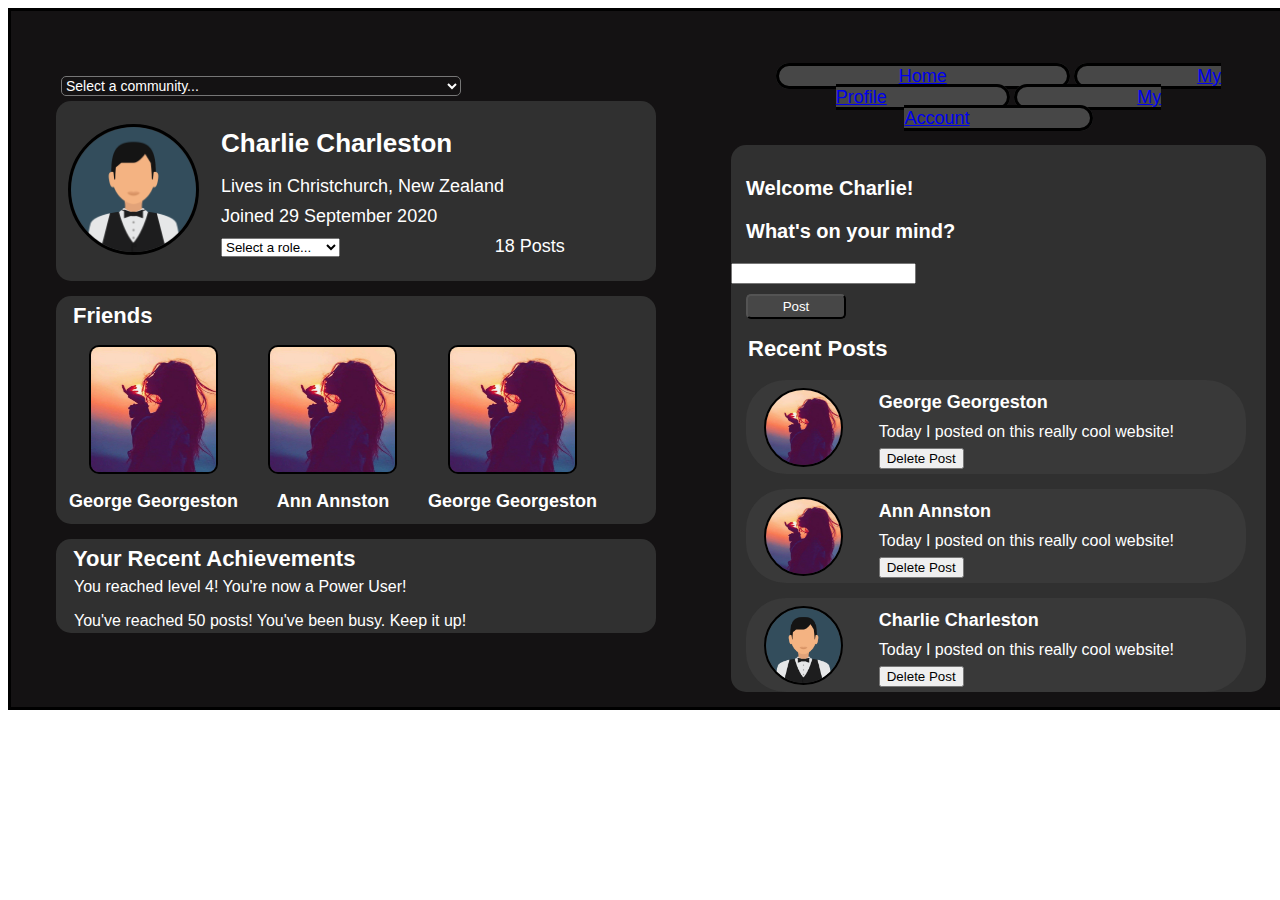
<file: gamingCommunity/index.html>
<!DOCTYPE html>
<html>
        <head>
            <link rel = "stylesheet" type = "text/css" href = "gamingCommunity.css">
            <title>Gaming Community</title>
        </head>

        <body>
            <div class = "main">
                <div class = "leftSectionDiv">
                        <select onchange = "location = this.options[this.selectedIndex].value;" id = "communitySelector" name = "communitySelector">
                            <option value = "">Select a community...</option>
                            <option value = "../gamingCommunity/index.html">All Things Gaming</option>
                            <option value = "../hindiCommunity/index.html">All Things Hindi</option>
                        </select>

                    <div class = "yourProfileDiv">
                        <table class = "yourProfile">
                            <tr>
                                <td class = "imgCell" rowspan = "4">
                                    <img src = "../database/profileDisplayImg/2.png" alt = "Profile Picture" class = "myProfileImg">
                                </td>
                                <td id = "myProfileName" colspan = "2">Charlie Charleston</td>
                            </tr>
                            <tr>
                                <td colspan = "2">Lives in Christchurch, New Zealand</td>
                            </tr>
                            <tr>
                            <td id = "dateJoined" colspan = "2">Joined 29 September 2020</td>  
                            </tr>
                            <tr class = "profileInfoRow">
                                <td>
                                    <select onchange = "location = this.options[this.selectedIndex].value;" id = "roleSelector" name = "roleSelector">
                                        <option value = "">Select a role...</option>
                                        <option value = "index.html">Administrator</option>
                                        <option value = "index_user.html">Registered User</option>
                                        <option value = "index_guest.html">Guest</option>
                                    </select>
                                </td>  
                                <td>18 Posts</td>
                            </tr>
                        </table>
                    </div>
                    
                    <div class = "yourFriendsDiv">
                        <table class = "yourFriends">
                            <th>Friends</th>
                            <table class = "yourIndividualFriend">
                                <tr>
                                    <td>
                                        <img src = "../database/profileDisplayImg/3.png" alt = "Profile Picture" class = "friendsProfileImg">
                                    </td>
                                </tr>
                                <tr>
                                    <td id = "friendsName">George Georgeston</td>
                                </tr>
                            </table>
                            <table class = "yourIndividualFriend">
                                <tr>
                                    <td>
                                        <img src = "../database/profileDisplayImg/3.png" alt = "Profile Picture" class = "friendsProfileImg">
                                    </td>
                                </tr>
                                <tr>
                                    <td id = "friendsName">Ann Annston</td>
                                </tr>
                            </table>
                            <table class = "yourIndividualFriend">
                                <tr>
                                    <td>
                                        <img src = "../database/profileDisplayImg/3.png" alt = "Profile Picture" class = "friendsProfileImg">
                                    </td>
                                </tr>
                                <tr>
                                    <td id = "friendsName">George Georgeston</td>
                                </tr>
                            </table>
                        </table>
                    </div>

                    <div class = "yourAchievementsDiv">
                        <table class = "yourAchievements">
                            <th>Your Recent Achievements</th>
                                <table class = "yourIndividualAchievement">
                                    <tr>
                                        <td>You reached level 4! You're now a Power User!</td>
                                    </tr>
                                </table>
                                <table class = "yourIndividualAchievement">
                                    <tr>
                                        <td>You've reached 50 posts! You've been busy. Keep it up!</td>
                                    </tr>
                                </table>
                        </table>
                    </div>
                </div>
            

                <div class = "rightSectionDiv">
                    <div class = "navigation">
                        <ul>
                            <li><a href = "index.html">Home</a></li>
                            <li><a href = "myprofile.html">My Profile</a></li>
                            <li><a href = "myaccount.html">My Account</a></li>
                        </ul>
                    </div>
                        <div class = "rightContainer">
                            <div class = "statusPostDiv">
                                <h2>Welcome Charlie!</h2>
                                <h3>What's on your mind?</h3>
                                <form action = "" method = "POST">
                                    <input type = "text" name = "statusBox" id = "statusBox">
                                    <br>
                                    <input id = "postButton" type = "submit" value = "Post">
                                </form> 
                            </div>
                            <div class = "recentPostsDiv">
                                <table class ="recentPosts">
                                    <th>Recent Posts</th>
                                    <form action = "" method = "POST">
                                        <table class = "individualPosts">
                                            <tr>
                                                <td rowspan = "3">
                                                    <img src = "../database/profileDisplayImg/3.png" alt = "Profile Picture" class = "postProfileImg">
                                                </td>
                                                <td id = "friendsName">George Georgeston</td>
                                            </tr>
                                            <tr>
                                                <td>Today I posted on this really cool website!</td>
                                            </tr>
                                            <tr>
                                                <td><input id = "deleteBtn" type = "button" value = "Delete Post"></td>
                                            </tr>
                                        </table>
                                    </form>

                                    <form action = "" method = "POST">
                                        <table class = "individualPosts">
                                            <tr>
                                                <td rowspan = "3">
                                                    <img src = "../database/profileDisplayImg/3.png" alt = "Profile Picture" class = "postProfileImg">
                                                </td>
                                                <td id = "friendsName">Ann Annston</td>
                                            </tr>
                                            <tr>
                                                <td>Today I posted on this really cool website!</td>
                                            </tr>
                                            <tr>
                                                <td><input id = "deleteBtn" type = "button" value = "Delete Post"></td>
                                            </tr>
                                        </table>
                                    </form>

                                    <form action = "" method = "POST">
                                        <table class = "individualPosts">
                                            <tr>
                                                <td rowspan = "3">
                                                    <img src = "../database/profileDisplayImg/2.png" alt = "Profile Picture" class = "postProfileImg">
                                                </td>
                                                <td id = "friendsName">Charlie Charleston</td>
                                            </tr>
                                            <tr>
                                                <td>Today I posted on this really cool website!</td>
                                            </tr>
                                            <tr>
                                                <td><input id = "deleteBtn" type = "button" value = "Delete Post"></td>
                                            </tr>
                                        </table>
                                    </form>
                                </table>

                            </div>
                        </div>
                </div>
            </div>
        </div>
    </body>
</html>
</file>
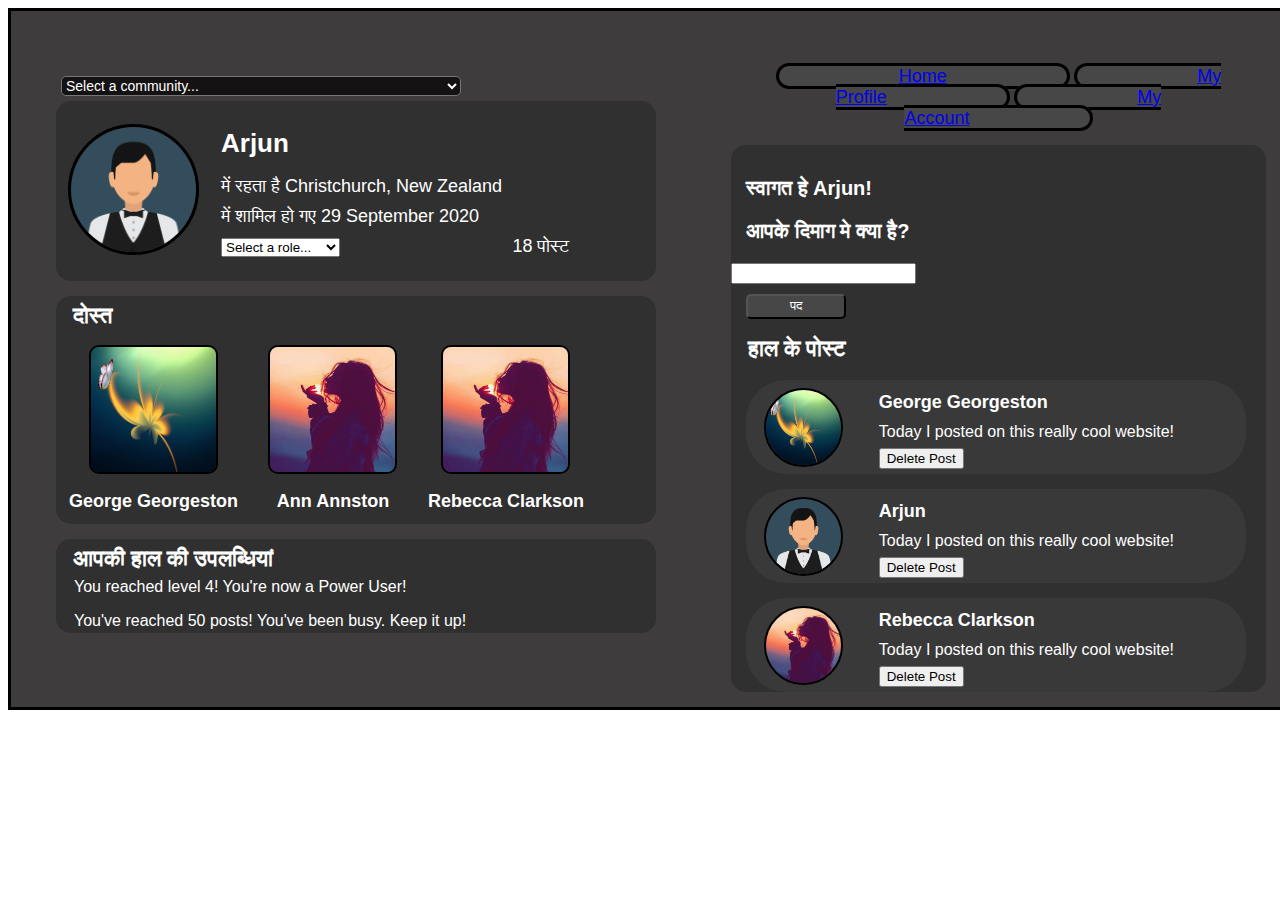
<file: hindiCommunity/index.html>
<!DOCTYPE html>
<html>
        <head>
            <link rel = "stylesheet" type = "text/css" href = "hindiCommunity.css">
            <title>Hindi Community</title>
        </head>

        <body>
            <div class = "main">
                <div class = "leftSectionDiv">
                        <select onchange = "location = this.options[this.selectedIndex].value;" id = "communitySelector" name = "communitySelector">
                            <option value = "">Select a community...</option>
                            <option value = "../gamingCommunity/index.html">All Things Gaming</option>
                            <option value = "../hindiCommunity/index.html">All Things Hindi</option>                        
                        </select>

                    <div class = "yourProfileDiv">
                        <table class = "yourProfile">
                            <tr>
                                <td class = "imgCell" rowspan = "4">
                                    <img src = "../database/profileDisplayImg/2.png" alt = "Profile Picture" class = "myProfileImg">
                                </td>
                                <td id = "myProfileName" colspan = "2">Arjun</td>
                            </tr>
                            <tr>
                                <td colspan = "2">में रहता है Christchurch, New Zealand</td>
                            </tr>
                            <tr>
                            <td id = "dateJoined" colspan = "2">में शामिल हो गए 29 September 2020</td>  
                            </tr>
                            <tr class = "profileInfoRow">
                                <td>
                                    <select onchange = "location = this.options[this.selectedIndex].value;" id = "roleSelector" name = "roleSelector">
                                        <option value = "">Select a role...</option>
                                        <option value = "index.html">Administrator</option>
                                        <option value = "index_user.html">Registered User</option>
                                        <option value = "index_guest.html">Guest</option>
                                    </select>
                                </td>  
                                <td>18 पोस्ट</td>
                            </tr>
                        </table>
                    </div>
                    
                    <div class = "yourFriendsDiv">
                        <table class = "yourFriends">
                            <th>दोस्त</th>
                            <table class = "yourIndividualFriend">
                                <tr>
                                    <td>
                                        <img src = "../database/profileDisplayImg/4.png" alt = "Profile Picture" class = "friendsProfileImg">
                                    </td>
                                </tr>
                                <tr>
                                    <td id = "friendsName">George Georgeston</td>
                                </tr>
                            </table>
                            <table class = "yourIndividualFriend">
                                <tr>
                                    <td>
                                        <img src = "../database/profileDisplayImg/3.png" alt = "Profile Picture" class = "friendsProfileImg">
                                    </td>
                                </tr>
                                <tr>
                                    <td id = "friendsName">Ann Annston</td>
                                </tr>
                            </table>
                            <table class = "yourIndividualFriend">
                                <tr>
                                    <td>
                                        <img src = "../database/profileDisplayImg/3.png" alt = "Profile Picture" class = "friendsProfileImg">
                                    </td>
                                </tr>
                                <tr>
                                    <td id = "friendsName">Rebecca Clarkson</td>
                                </tr>
                            </table>
                        </table>
                    </div>

                    <div class = "yourAchievementsDiv">
                        <table class = "yourAchievements">
                            <th>आपकी हाल की उपलब्धियां</th>
                                <table class = "yourIndividualAchievement">
                                    <tr>
                                        <td>You reached level 4! You're now a Power User!</td>
                                    </tr>
                                </table>
                                <table class = "yourIndividualAchievement">
                                    <tr>
                                        <td>You've reached 50 posts! You've been busy. Keep it up!</td>
                                    </tr>
                                </table>
                        </table>
                    </div>
                </div>
            

                <div class = "rightSectionDiv">
                    <div class = "navigation">
                        <ul>
                            <li><a href = "index.html">Home</a></li>
                            <li><a href = "myprofile.html">My Profile</a></li>
                            <li><a href = "myaccount.html">My Account</a></li>
                        </ul>
                    </div>
                        <div class = "rightContainer">
                            <div class = "statusPostDiv">
                                <h2>स्वागत हे Arjun!</h2>
                                <h3>आपके दिमाग मे क्या है?</h3>
                                <form action = "" method = "POST">
                                    <input type = "text" name = "statusBox" id = "statusBox">
                                    <br>
                                    <input id = "postButton" type = "submit" value = "पद">
                                </form> 
                            </div>
                            <div class = "recentPostsDiv">
                                <table class ="recentPosts">
                                    <th>हाल के पोस्ट</th>
                                    <form action = "" method = "POST">
                                        <table class = "individualPosts">
                                            <tr>
                                                <td rowspan = "3">
                                                    <img src = "../database/profileDisplayImg/4.png" alt = "Profile Picture" class = "postProfileImg">
                                                </td>
                                                <td id = "friendsName">George Georgeston</td>
                                            </tr>
                                            <tr>
                                                <td>Today I posted on this really cool website!</td>
                                            </tr>
                                            <tr>
                                                <td><input id = "deleteBtn" type = "button" value = "Delete Post"></td>
                                            </tr>
                                        </table>
                                    </form>

                                    <form action = "" method = "POST">
                                        <table class = "individualPosts">
                                            <tr>
                                                <td rowspan = "3">
                                                    <img src = "../database/profileDisplayImg/2.png" alt = "Profile Picture" class = "postProfileImg">
                                                </td>
                                                <td id = "friendsName">Arjun</td>
                                            </tr>
                                            <tr>
                                                <td>Today I posted on this really cool website!</td>
                                            </tr>
                                            <tr>
                                                <td><input id = "deleteBtn" type = "button" value = "Delete Post"></td>
                                            </tr>
                                        </table>
                                    </form>

                                    <form action = "" method = "POST">
                                        <table class = "individualPosts">
                                            <tr>
                                                <td rowspan = "3">
                                                    <img src = "../database/profileDisplayImg/3.png" alt = "Profile Picture" class = "postProfileImg">
                                                </td>
                                                <td id = "friendsName">Rebecca Clarkson</td>
                                            </tr>
                                            <tr>
                                                <td>Today I posted on this really cool website!</td>
                                            </tr>
                                            <tr>
                                                <td><input id = "deleteBtn" type = "button" value = "Delete Post"></td>
                                            </tr>
                                        </table>
                                    </form>
                                </table>

                            </div>
                        </div>
                </div>
            </div>
        </div>
    </body>
</html>
</file>
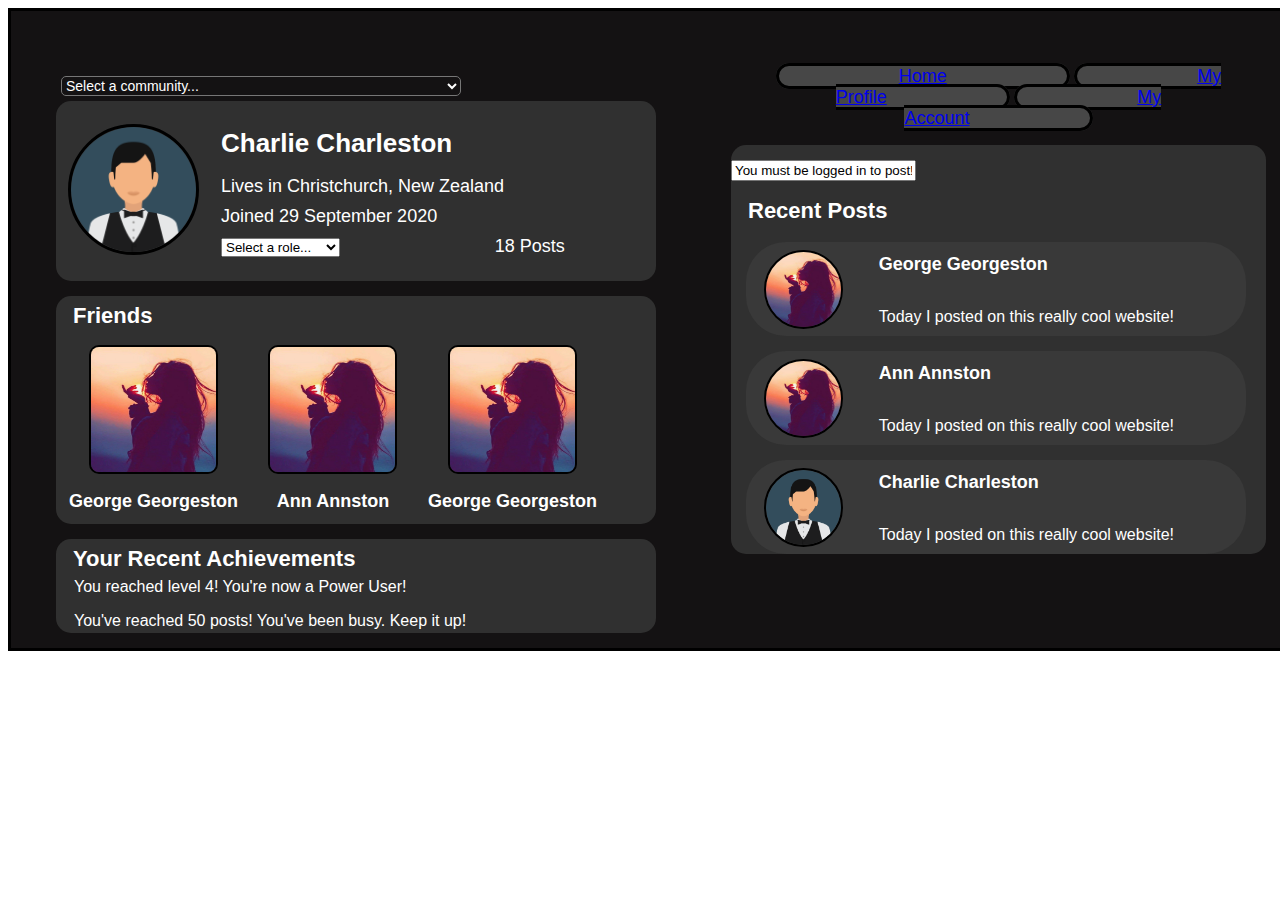
<file: gamingCommunity/index_guest.html>
<!DOCTYPE html>
<html>
        <head>
            <link rel = "stylesheet" type = "text/css" href = "gamingCommunity.css">
            <title>Gaming Community</title>
        </head>

        <body>
            <div class = "main">
                <div class = "leftSectionDiv">
                    <select onchange = "location = this.options[this.selectedIndex].value;" id = "communitySelector" name = "communitySelector">
                        <option value = "">Select a community...</option>
                        <option value = "../gamingCommunity/index.html">All Things Gaming</option>
                        <option value = "../hindiCommunity/index.html">All Things Hindi</option>
                    </select>

                    <div class = "yourProfileDiv">
                        <table class = "yourProfile">
                            <tr>
                                <td class = "imgCell" rowspan = "4">
                                    <img src = "../database/profileDisplayImg/2.png" alt = "Profile Picture" class = "myProfileImg">
                                </td>
                                <td id = "myProfileName" colspan = "2">Charlie Charleston</td>
                            </tr>
                            <tr>
                                <td colspan = "2">Lives in Christchurch, New Zealand</td>
                            </tr>
                            <tr>
                            <td id = "dateJoined" colspan = "2">Joined 29 September 2020</td>  
                            </tr>
                            <tr class = "profileInfoRow">
                                <td>
                                    <select onchange = "location = this.options[this.selectedIndex].value;" id = "roleSelector" name = "roleSelector">
                                        <option value = "">Select a role...</option>
                                        <option value = "index.html">Administrator</option>
                                        <option value = "index_user.html">Registered User</option>
                                        <option value = "index_guest.html">Guest</option>
                                    </select>
                                </td>  
                                <td>18 Posts</td>
                            </tr>
                        </table>
                    </div>
                    
                    <div class = "yourFriendsDiv">
                        <table class = "yourFriends">
                            <th>Friends</th>
                            <table class = "yourIndividualFriend">
                                <tr>
                                    <td>
                                        <img src = "../database/profileDisplayImg/3.png" alt = "Profile Picture" class = "friendsProfileImg">
                                    </td>
                                </tr>
                                <tr>
                                    <td id = "friendsName">George Georgeston</td>
                                </tr>
                            </table>
                            <table class = "yourIndividualFriend">
                                <tr>
                                    <td>
                                        <img src = "../database/profileDisplayImg/3.png" alt = "Profile Picture" class = "friendsProfileImg">
                                    </td>
                                </tr>
                                <tr>
                                    <td id = "friendsName">Ann Annston</td>
                                </tr>
                            </table>
                            <table class = "yourIndividualFriend">
                                <tr>
                                    <td>
                                        <img src = "../database/profileDisplayImg/3.png" alt = "Profile Picture" class = "friendsProfileImg">
                                    </td>
                                </tr>
                                <tr>
                                    <td id = "friendsName">George Georgeston</td>
                                </tr>
                            </table>
                        </table>
                    </div>

                    <div class = "yourAchievementsDiv">
                        <table class = "yourAchievements">
                            <th>Your Recent Achievements</th>
                                <table class = "yourIndividualAchievement">
                                    <tr>
                                        <td>You reached level 4! You're now a Power User!</td>
                                    </tr>
                                </table>
                                <table class = "yourIndividualAchievement">
                                    <tr>
                                        <td>You've reached 50 posts! You've been busy. Keep it up!</td>
                                    </tr>
                                </table>
                        </table>
                    </div>
                </div>
            
                <div class = "rightSectionDiv">
                    <div class = "navigation">
                        <ul>
                            <li><a href = "index.html">Home</a></li>
                            <li><a href = "myprofile.html">My Profile</a></li>
                            <li><a href = "myaccount.html">My Account</a></li>
                        </ul>
                    </div>
                        <div class = "rightContainer">
                            <div class = "statusPostDiv">

                           
                                <form action = "" method = "POST">
                                    <input type = "text" name = "statusBox" id = "statusBox" value = "You must be logged in to post!">
                                    <br>
                                </form> 
                            </div>
                            <div class = "recentPostsDiv">
                                <table class ="recentPosts">
                                    <th>Recent Posts</th>
                                    <form action = "" method = "POST">
                                        <table class = "individualPosts">
                                            <tr>
                                                <td rowspan = "3">
                                                    <img src = "../database/profileDisplayImg/3.png" alt = "Profile Picture" class = "postProfileImg">
                                                </td>
                                                <td id = "friendsName">George Georgeston</td>
                                            </tr>
                                            <tr>
                                                <td>Today I posted on this really cool website!</td>
                                            </tr>
                                        </table>
                                    </form>

                                    <form action = "" method = "POST">
                                        <table class = "individualPosts">
                                            <tr>
                                                <td rowspan = "3">
                                                    <img src = "../database/profileDisplayImg/3.png" alt = "Profile Picture" class = "postProfileImg">
                                                </td>
                                                <td id = "friendsName">Ann Annston</td>
                                            </tr>
                                            <tr>
                                                <td>Today I posted on this really cool website!</td>
                                            </tr>
                                        </table>
                                    </form>

                                    <form action = "" method = "POST">
                                        <table class = "individualPosts">
                                            <tr>
                                                <td rowspan = "3">
                                                    <img src = "../database/profileDisplayImg/2.png" alt = "Profile Picture" class = "postProfileImg">
                                                </td>
                                                <td id = "friendsName">Charlie Charleston</td>
                                            </tr>
                                            <tr>
                                                <td>Today I posted on this really cool website!</td>
                                            </tr>
                                        </table>
                                    </form>
                                </table>

                            </div>
                        </div>
                </div>
            </div>
        </div>
    </body>
</html>
</file>
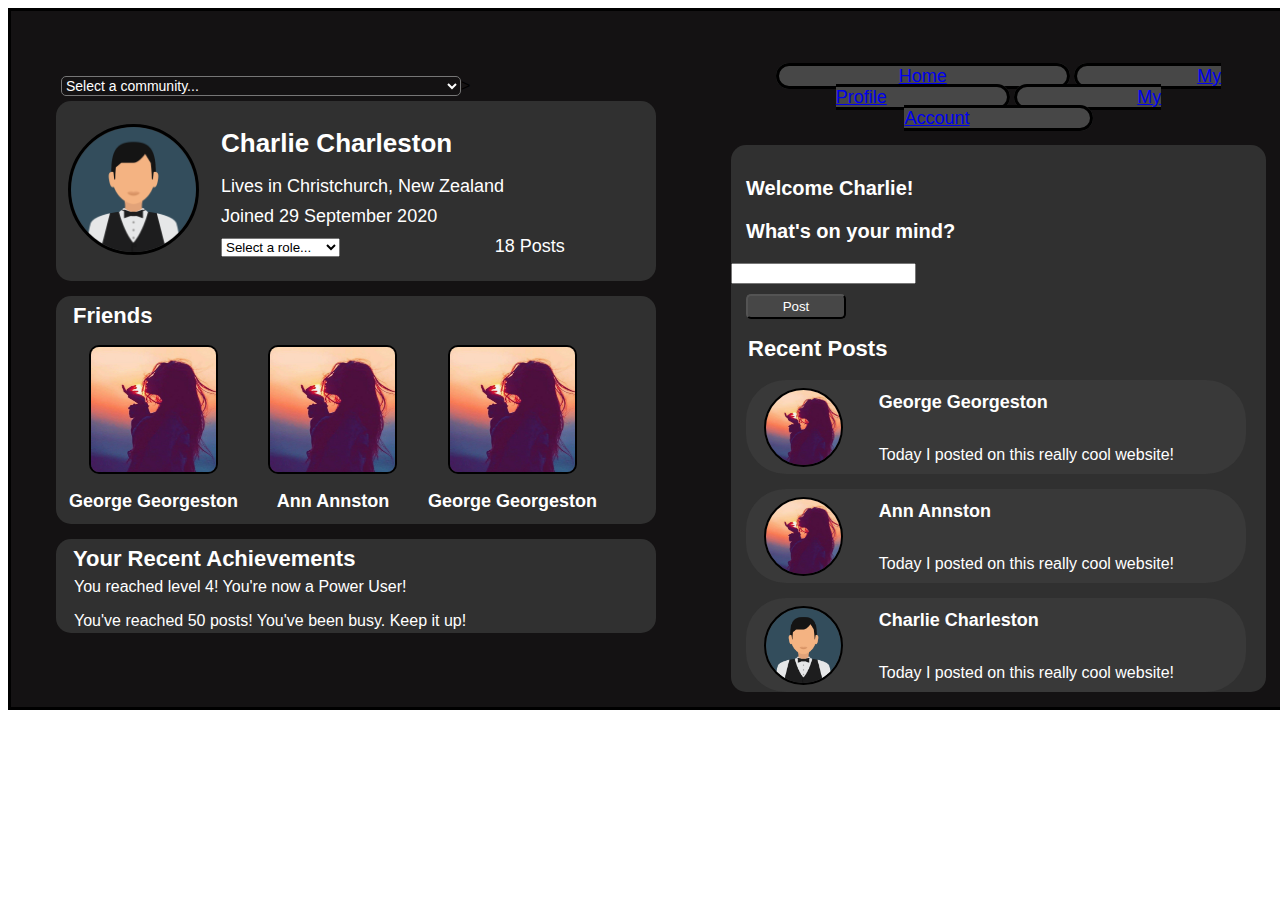
<file: gamingCommunity/index_user.html>
<!DOCTYPE html>
<html>
        <head>
            <link rel = "stylesheet" type = "text/css" href = "gamingCommunity.css">
            <title>Gaming Community</title>
        </head>

        <body>
            <div class = "main">
                <div class = "leftSectionDiv">
                    <select onchange = "location = this.options[this.selectedIndex].value;" id = "communitySelector" name = "communitySelector">
                        <option value = "">Select a community...</option>
                        <option value = "../gamingCommunity/index.html">All Things Gaming</option>
                        <option value = "../hindiCommunity/index.html">All Things Hindi</option>
                    </select>>

                    <div class = "yourProfileDiv">
                        <table class = "yourProfile">
                            <tr>
                                <td class = "imgCell" rowspan = "4">
                                    <img src = "../database/profileDisplayImg/2.png" alt = "Profile Picture" class = "myProfileImg">
                                </td>
                                <td id = "myProfileName" colspan = "2">Charlie Charleston</td>
                            </tr>
                            <tr>
                                <td colspan = "2">Lives in Christchurch, New Zealand</td>
                            </tr>
                            <tr>
                            <td id = "dateJoined" colspan = "2">Joined 29 September 2020</td>  
                            </tr>
                            <tr class = "profileInfoRow">
                                <td>
                                    <select onchange = "location = this.options[this.selectedIndex].value;" id = "roleSelector" name = "roleSelector">
                                        <option value = "">Select a role...</option>
                                        <option value = "index.html">Administrator</option>
                                        <option value = "index_user.html">Registered User</option>
                                        <option value = "index_guest.html">Guest</option>
                                    </select>
                                </td>  
                                <td>18 Posts</td>
                            </tr>
                        </table>
                    </div>
                    
                    <div class = "yourFriendsDiv">
                        <table class = "yourFriends">
                            <th>Friends</th>
                            <table class = "yourIndividualFriend">
                                <tr>
                                    <td>
                                        <img src = "../database/profileDisplayImg/3.png" alt = "Profile Picture" class = "friendsProfileImg">
                                    </td>
                                </tr>
                                <tr>
                                    <td id = "friendsName">George Georgeston</td>
                                </tr>
                            </table>
                            <table class = "yourIndividualFriend">
                                <tr>
                                    <td>
                                        <img src = "../database/profileDisplayImg/3.png" alt = "Profile Picture" class = "friendsProfileImg">
                                    </td>
                                </tr>
                                <tr>
                                    <td id = "friendsName">Ann Annston</td>
                                </tr>
                            </table>
                            <table class = "yourIndividualFriend">
                                <tr>
                                    <td>
                                        <img src = "../database/profileDisplayImg/3.png" alt = "Profile Picture" class = "friendsProfileImg">
                                    </td>
                                </tr>
                                <tr>
                                    <td id = "friendsName">George Georgeston</td>
                                </tr>
                            </table>
                        </table>
                    </div>

                    <div class = "yourAchievementsDiv">
                        <table class = "yourAchievements">
                            <th>Your Recent Achievements</th>
                                <table class = "yourIndividualAchievement">
                                    <tr>
                                        <td>You reached level 4! You're now a Power User!</td>
                                    </tr>
                                </table>
                                <table class = "yourIndividualAchievement">
                                    <tr>
                                        <td>You've reached 50 posts! You've been busy. Keep it up!</td>
                                    </tr>
                                </table>
                        </table>
                    </div>
                </div>
            

                <div class = "rightSectionDiv">
                    <div class = "navigation">
                        <ul>
                            <li><a href = "index.html">Home</a></li>
                            <li><a href = "myprofile.html">My Profile</a></li>
                            <li><a href = "myaccount.html">My Account</a></li>
                        </ul>
                    </div>
                        <div class = "rightContainer">
                            <div class = "statusPostDiv">
                                <h2>Welcome Charlie!</h2>
                                <h3>What's on your mind?</h3>
                                <form action = "" method = "POST">
                                    <input type = "text" name = "statusBox" id = "statusBox">
                                    <br>
                                    <input id = "postButton" type = "submit" value = "Post">
                                </form> 
                            </div>
                            <div class = "recentPostsDiv">
                                <table class ="recentPosts">
                                    <th>Recent Posts</th>
                                    <form action = "" method = "POST">
                                        <table class = "individualPosts">
                                            <tr>
                                                <td rowspan = "3">
                                                    <img src = "../database/profileDisplayImg/3.png" alt = "Profile Picture" class = "postProfileImg">
                                                </td>
                                                <td id = "friendsName">George Georgeston</td>
                                            </tr>
                                            <tr>
                                                <td>Today I posted on this really cool website!</td>
                                            </tr>
                                        </table>
                                    </form>

                                    <form action = "" method = "POST">
                                        <table class = "individualPosts">
                                            <tr>
                                                <td rowspan = "3">
                                                    <img src = "../database/profileDisplayImg/3.png" alt = "Profile Picture" class = "postProfileImg">
                                                </td>
                                                <td id = "friendsName">Ann Annston</td>
                                            </tr>
                                            <tr>
                                                <td>Today I posted on this really cool website!</td>
                                            </tr>
                                        </table>
                                    </form>

                                    <form action = "" method = "POST">
                                        <table class = "individualPosts">
                                            <tr>
                                                <td rowspan = "3">
                                                    <img src = "../database/profileDisplayImg/2.png" alt = "Profile Picture" class = "postProfileImg">
                                                </td>
                                                <td id = "friendsName">Charlie Charleston</td>
                                            </tr>
                                            <tr>
                                                <td>Today I posted on this really cool website!</td>
                                            </tr>
                                        </table>
                                    </form>
                                </table>

                            </div>
                        </div>
                </div>
            </div>
        </div>
    </body>
</html>
</file>
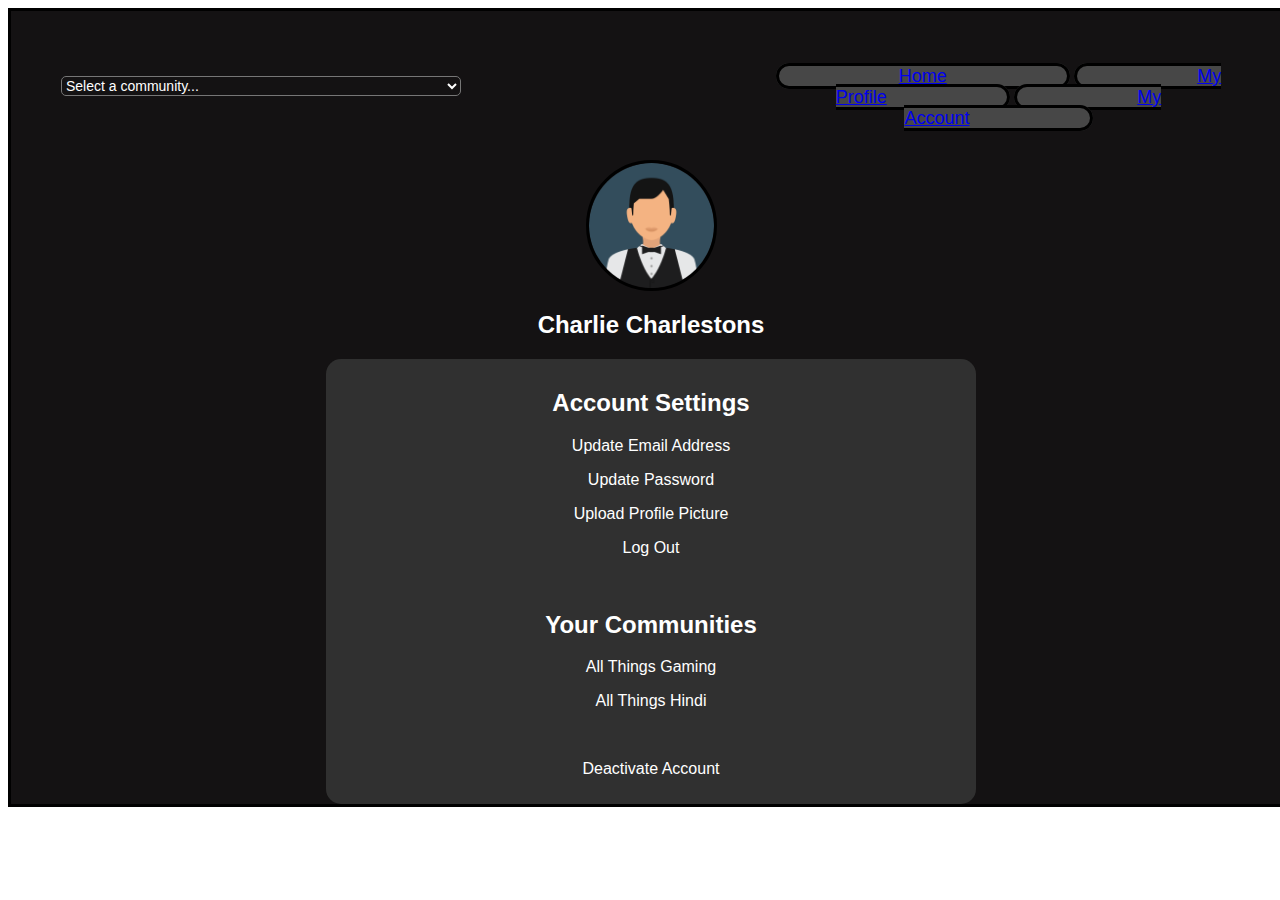
<file: gamingCommunity/myaccount.html>
<!DOCTYPE html>
<html>
    <head>
        <link rel = "stylesheet" type = "text/css" href = "gamingCommunity.css">
        <title>Gaming Community</title>
    </head>

    <body>
        <div class = "main">
            <div class = "communityDropdown">
                <select onchange = "location = this.options[this.selectedIndex].value;" id = "communitySelector" name = "communitySelector">
                    <option value = "">Select a community...</option>
                    <option value = "../gamingCommunity/index.html">All Things Gaming</option>
                    <option value = "../hindiCommunity/index.html">All Things Hindi</option>
                </select>
            </div>

            <div class = "singleContainerNav">
                <div class = "navigation">
                    <ul>
                        <li><a href = "index.html">Home</a></li>
                        <li><a href = "myprofile.html">My Profile</a></li>
                        <li><a href = "myaccount.html">My Account</a></li>
                    </ul>
                </div>
            </div>

            <div class = "mainContainer">
                <div class = "centeredProfileImg">
                    <img src = "../database/profileDisplayImg/2.png" alt = "Profile Picture" class = "myProfileImg" id = "centeredImg">
                    <h2>Charlie Charlestons</h2>
                </div>
            </div>
                    <div class = "settingsDiv">
                        <h2>Account Settings</h2>
                        
                        <p>Update Email Address</p>
                        <p>Update Password</p>
                        <p>Upload Profile Picture</p>
                        <p>Log Out</p>
                        <br>
                        <h2>Your Communities</h2>
                        <p>All Things Gaming</p>
                        <p>All Things Hindi</p>
                        <br>
                        <p>Deactivate Account</p>
                    </div>
    </body>
</file>
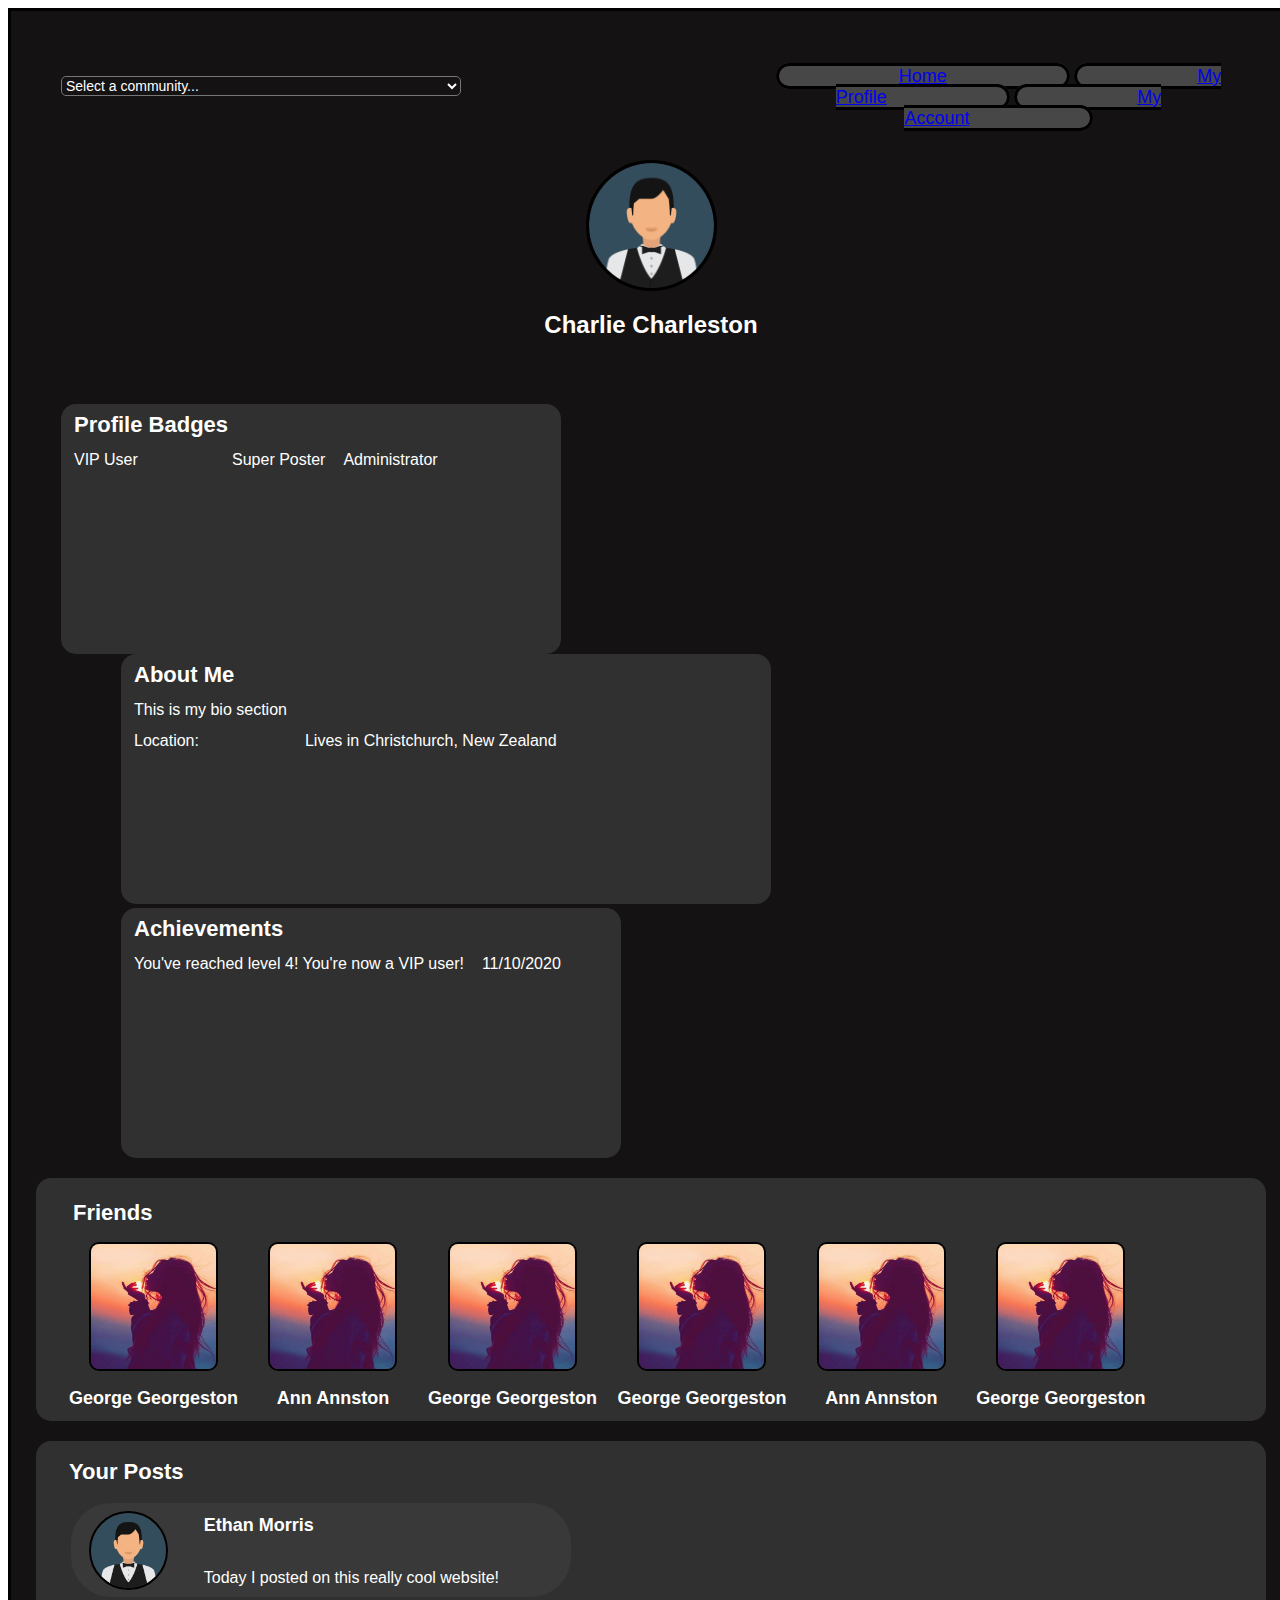
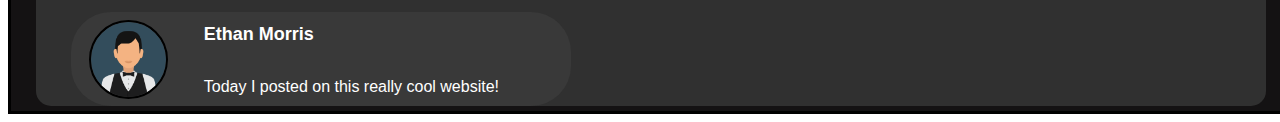
<file: gamingCommunity/myprofile.html>
<!DOCTYPE html>
<html>
    <head>
        <link rel = "stylesheet" type = "text/css" href = "gamingCommunity.css">
        <title>Gaming Community</title>
    </head>

    <body>
        <div class = "main">
                <div class = "communityDropdown">
                    <select onchange = "location = this.options[this.selectedIndex].value;" id = "communitySelector" name = "communitySelector">
                        <option value = "">Select a community...</option>
                        <option value = "../gamingCommunity/index.html">All Things Gaming</option>
                        <option value = "../hindiCommunity/index.html">All Things Hindi</option>
                    </select>
                </div>

            <div class = "singleContainerNav">
                <div class = "navigation">
                    <ul>
                        <li><a href = "index.html">Home</a></li>
                        <li><a href = "myprofile.html">My Profile</a></li>
                        <li><a href = "myaccount.html">My Account</a></li>
                    </ul>
                </div>
            </div>

            <div class = "mainContainer">
                <div class = "centeredProfileImg">
                    <img src = "../database/profileDisplayImg/2.png" alt = "Profile Picture" class = "myProfileImg" id = "centeredImg">
                    <h2>Charlie Charleston</h2>
                </div>
            </div>
                <div class = "firstRowDiv">
                    <div class = "p_BadgesDiv">
                        <table class = "profileBadges">
                            <th>Profile Badges</th>
                                <tr>
                                    <td>VIP User</td>
                                    <td>Super Poster</td>
                                    <td>Administrator</td>
                                </tr>
                                <tr>

                                </tr>
                        </table>
                    </div>

                    <div class = "p_AboutMeDiv">
                        <table class = "profileAboutMe">
                            <th>About Me</th>
                                <tr>
                                    <td>This is my bio section</td>
                                </tr>
                                <tr>
                                    <td>Location: </td>
                                    <td>Lives in Christchurch, New Zealand</td>
                                </tr>
                        </table>
                    </div>
                   
                    <div class = "p_AchievementsDiv">
                        <table class = "profileAchievements">
                            <th>Achievements</th>
                                <tr>
                                    <td>You've reached level 4! You're now a VIP user!</td>
                                    <td>11/10/2020</td>
                                </tr>
                        </table>
                    </div>
                </div>

                <div class = "profileFriendsDiv">
                    <table class = "yourFriends">
                        <th>Friends</th>
                        <table class = "yourIndividualFriend">
                            <tr>
                                <td>
                                    <img src = "../database/profileDisplayImg/3.png" alt = "Profile Picture" class = "friendsProfileImg">
                                </td>
                            </tr>
                            <tr>
                                <td id = "friendsName">George Georgeston</td>
                            </tr>
                        </table>
                        <table class = "yourIndividualFriend">
                            <tr>
                                <td>
                                    <img src = "../database/profileDisplayImg/3.png" alt = "Profile Picture" class = "friendsProfileImg">
                                </td>
                            </tr>
                            <tr>
                                <td id = "friendsName">Ann Annston</td>
                            </tr>
                        </table>
                        <table class = "yourIndividualFriend">
                            <tr>
                                <td>
                                    <img src = "../database/profileDisplayImg/3.png" alt = "Profile Picture" class = "friendsProfileImg">
                                </td>
                            </tr>
                            <tr>
                                <td id = "friendsName">George Georgeston</td>
                            </tr>
                        </table>
                        <table class = "yourIndividualFriend">
                            <tr>
                                <td>
                                    <img src = "../database/profileDisplayImg/3.png" alt = "Profile Picture" class = "friendsProfileImg">
                                </td>
                            </tr>
                            <tr>
                                <td id = "friendsName">George Georgeston</td>
                            </tr>
                        </table>
                        <table class = "yourIndividualFriend">
                            <tr>
                                <td>
                                    <img src = "../database/profileDisplayImg/3.png" alt = "Profile Picture" class = "friendsProfileImg">
                                </td>
                            </tr>
                            <tr>
                                <td id = "friendsName">Ann Annston</td>
                            </tr>
                        </table>
                        <table class = "yourIndividualFriend">
                            <tr>
                                <td>
                                    <img src = "../database/profileDisplayImg/3.png" alt = "Profile Picture" class = "friendsProfileImg">
                                </td>
                            </tr>
                            <tr>
                                <td id = "friendsName">George Georgeston</td>
                            </tr>
                        </table>
                    </table>
                </div>

                <div class = "profilePostsDiv">
                    <table class = "profilePosts">
                        <th>Your Posts</th>
                        <table class = "individualPosts">
                            <tr>
                                <td rowspan = "2">
                                    <img src = "../database/profileDisplayImg/2.png" alt = "Profile Picture" class = "postProfileImg">
                                </td>
                                <td id = "friendsName">Ethan Morris</td>
                            </tr>
                            <tr>
                                <td>Today I posted on this really cool website!</td>
                            </tr>
                        </table>
                        <table class = "individualPosts">
                            <tr>
                                <td rowspan = "2">
                                    <img src = "../database/profileDisplayImg/2.png" alt = "Profile Picture" class = "postProfileImg">
                                </td>
                                <td id = "friendsName">Ethan Morris</td>
                            </tr>
                            <tr>
                                <td>Today I posted on this really cool website!</td>
                            </tr>
                        </table>
                    </table>
                </div>

            </div>
    </body>












</html>
</file>
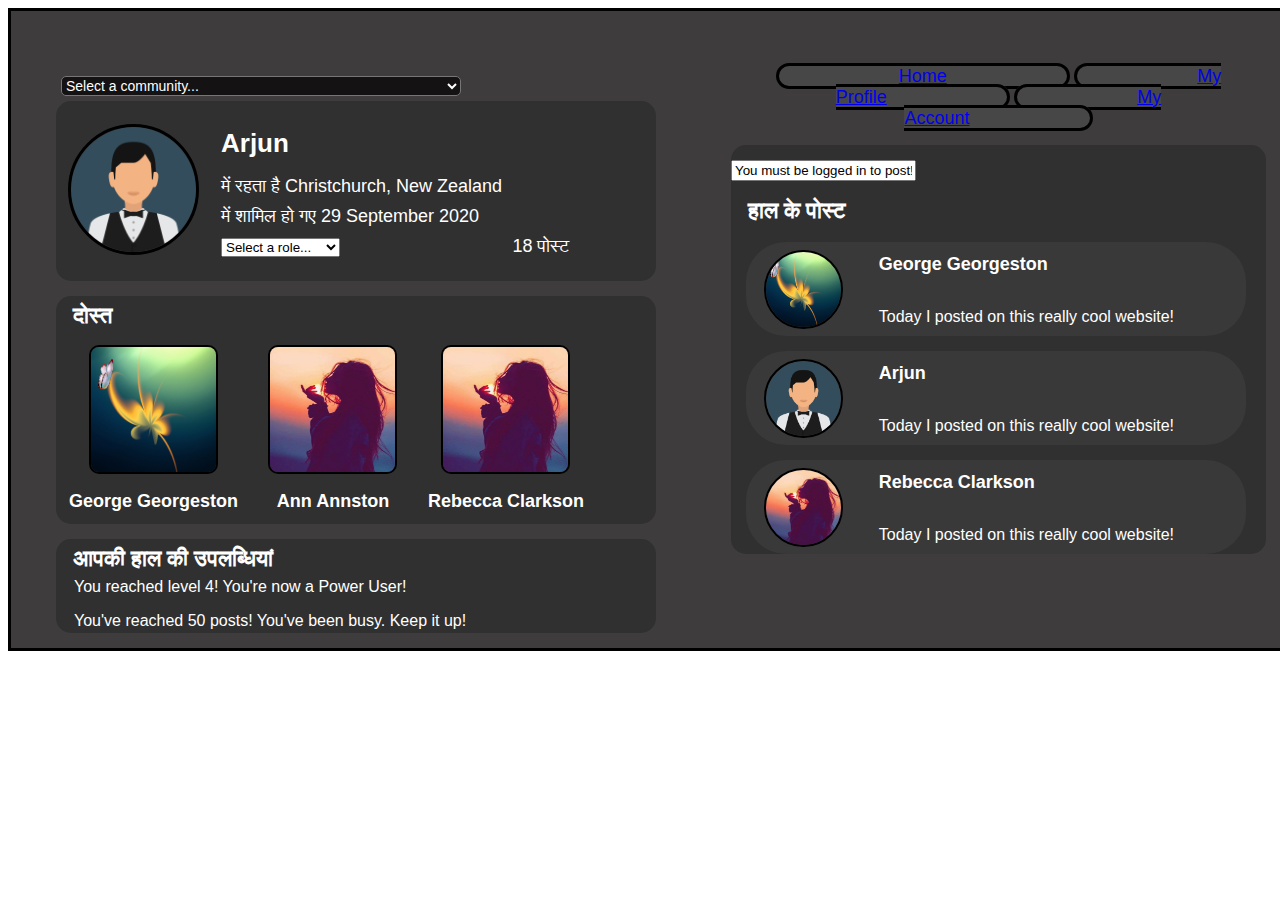
<file: hindiCommunity/index_guest.html>
<!DOCTYPE html>
<html>
        <head>
            <link rel = "stylesheet" type = "text/css" href = "hindiCommunity.css">
            <title>Hindi Community</title>
        </head>

        <body>
            <div class = "main">
                <div class = "leftSectionDiv">
                    <select onchange = "location = this.options[this.selectedIndex].value;" id = "communitySelector" name = "communitySelector">
                        <option value = "">Select a community...</option>
                        <option value = "../gamingCommunity/index.html">All Things Gaming</option>
                        <option value = "../hindiCommunity/index.html">All Things Hindi</option>
                    </select>

                    <div class = "yourProfileDiv">
                        <table class = "yourProfile">
                            <tr>
                                <td class = "imgCell" rowspan = "4">
                                    <img src = "../database/profileDisplayImg/2.png" alt = "Profile Picture" class = "myProfileImg">
                                </td>
                                <td id = "myProfileName" colspan = "2">Arjun</td>
                            </tr>
                            <tr>
                                <td colspan = "2">में रहता है Christchurch, New Zealand</td>
                            </tr>
                            <tr>
                            <td id = "dateJoined" colspan = "2">में शामिल हो गए 29 September 2020</td>  
                            </tr>
                            <tr class = "profileInfoRow">
                                <td>
                                    <select onchange = "location = this.options[this.selectedIndex].value;" id = "roleSelector" name = "roleSelector">
                                        <option value = "">Select a role...</option>
                                        <option value = "index.html">Administrator</option>
                                        <option value = "index_user.html">Registered User</option>
                                        <option value = "index_guest.html">Guest</option>
                                    </select>
                                </td>  
                                <td>18 पोस्ट</td>
                            </tr>
                        </table>
                    </div>
                    
                    <div class = "yourFriendsDiv">
                        <table class = "yourFriends">
                            <th>दोस्त</th>
                            <table class = "yourIndividualFriend">
                                <tr>
                                    <td>
                                        <img src = "../database/profileDisplayImg/4.png" alt = "Profile Picture" class = "friendsProfileImg">
                                    </td>
                                </tr>
                                <tr>
                                    <td id = "friendsName">George Georgeston</td>
                                </tr>
                            </table>
                            <table class = "yourIndividualFriend">
                                <tr>
                                    <td>
                                        <img src = "../database/profileDisplayImg/3.png" alt = "Profile Picture" class = "friendsProfileImg">
                                    </td>
                                </tr>
                                <tr>
                                    <td id = "friendsName">Ann Annston</td>
                                </tr>
                            </table>
                            <table class = "yourIndividualFriend">
                                <tr>
                                    <td>
                                        <img src = "../database/profileDisplayImg/3.png" alt = "Profile Picture" class = "friendsProfileImg">
                                    </td>
                                </tr>
                                <tr>
                                    <td id = "friendsName">Rebecca Clarkson</td>
                                </tr>
                            </table>
                        </table>
                    </div>

                    <div class = "yourAchievementsDiv">
                        <table class = "yourAchievements">
                            <th>आपकी हाल की उपलब्धियां</th>
                                <table class = "yourIndividualAchievement">
                                    <tr>
                                        <td>You reached level 4! You're now a Power User!</td>
                                    </tr>
                                </table>
                                <table class = "yourIndividualAchievement">
                                    <tr>
                                        <td>You've reached 50 posts! You've been busy. Keep it up!</td>
                                    </tr>
                                </table>
                        </table>
                    </div>
                </div>
            
                <div class = "rightSectionDiv">
                    <div class = "navigation">
                        <ul>
                            <li><a href = "index.html">Home</a></li>
                            <li><a href = "myprofile.html">My Profile</a></li>
                            <li><a href = "myaccount.html">My Account</a></li>
                        </ul>
                    </div>
                        <div class = "rightContainer">
                            <div class = "statusPostDiv">

                                <form action = "" method = "POST">
                                    <input type = "text" name = "statusBox" id = "statusBox" value = "You must be logged in to post!">
                                    <br>
                                </form> 
                            </div>
                            <div class = "recentPostsDiv">
                                <table class ="recentPosts">
                                    <th>हाल के पोस्ट</th>
                                    <form action = "" method = "POST">
                                        <table class = "individualPosts">
                                            <tr>
                                                <td rowspan = "3">
                                                    <img src = "../database/profileDisplayImg/4.png" alt = "Profile Picture" class = "postProfileImg">
                                                </td>
                                                <td id = "friendsName">George Georgeston</td>
                                            </tr>
                                            <tr>
                                                <td>Today I posted on this really cool website!</td>
                                            </tr>
                                        </table>
                                    </form>

                                    <form action = "" method = "POST">
                                        <table class = "individualPosts">
                                            <tr>
                                                <td rowspan = "3">
                                                    <img src = "../database/profileDisplayImg/2.png" alt = "Profile Picture" class = "postProfileImg">
                                                </td>
                                                <td id = "friendsName">Arjun</td>
                                            </tr>
                                            <tr>
                                                <td>Today I posted on this really cool website!</td>
                                            </tr>
                                        </table>
                                    </form>

                                    <form action = "" method = "POST">
                                        <table class = "individualPosts">
                                            <tr>
                                                <td rowspan = "3">
                                                    <img src = "../database/profileDisplayImg/3.png" alt = "Profile Picture" class = "postProfileImg">
                                                </td>
                                                <td id = "friendsName">Rebecca Clarkson</td>
                                            </tr>
                                            <tr>
                                                <td>Today I posted on this really cool website!</td>
                                            </tr>
                                        </table>
                                    </form>
                                </table>

                            </div>
                        </div>
                </div>
            </div>
        </div>
    </body>
</html>
</file>
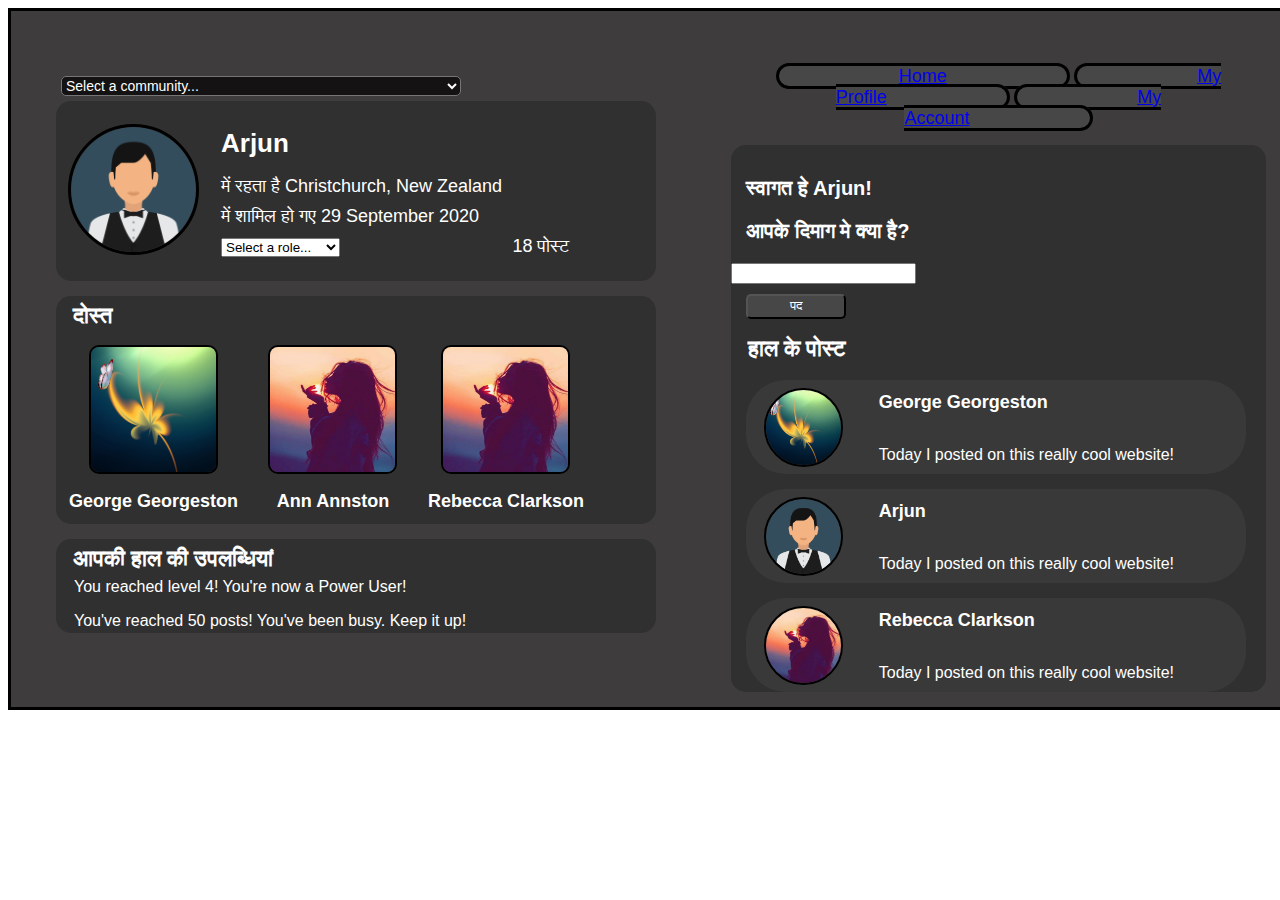
<file: hindiCommunity/index_user.html>
<!DOCTYPE html>
<html>
        <head>
            <link rel = "stylesheet" type = "text/css" href = "hindiCommunity.css">
            <title>Hindi Community</title>
        </head>

        <body>
            <div class = "main">
                <div class = "leftSectionDiv">
                    <select onchange = "location = this.options[this.selectedIndex].value;" id = "communitySelector" name = "communitySelector">
                        <option value = "">Select a community...</option>
                        <option value = "../gamingCommunity/index.html">All Things Gaming</option>
                        <option value = "../hindiCommunity/index.html">All Things Hindi</option>
                    </select>

                    <div class = "yourProfileDiv">
                        <table class = "yourProfile">
                            <tr>
                                <td class = "imgCell" rowspan = "4">
                                    <img src = "../database/profileDisplayImg/2.png" alt = "Profile Picture" class = "myProfileImg">
                                </td>
                                <td id = "myProfileName" colspan = "2">Arjun</td>
                            </tr>
                            <tr>
                                <td colspan = "2">में रहता है Christchurch, New Zealand</td>
                            </tr>
                            <tr>
                            <td id = "dateJoined" colspan = "2">में शामिल हो गए 29 September 2020</td>  
                            </tr>
                            <tr class = "profileInfoRow">
                                <td>
                                    <select onchange = "location = this.options[this.selectedIndex].value;" id = "roleSelector" name = "roleSelector">
                                        <option value = "">Select a role...</option>
                                        <option value = "index.html">Administrator</option>
                                        <option value = "index_user.html">Registered User</option>
                                        <option value = "index_guest.html">Guest</option>
                                    </select>
                                </td>  
                                <td>18 पोस्ट</td>
                            </tr>
                        </table>
                    </div>
                    
                    <div class = "yourFriendsDiv">
                        <table class = "yourFriends">
                            <th>दोस्त</th>
                            <table class = "yourIndividualFriend">
                                <tr>
                                    <td>
                                        <img src = "../database/profileDisplayImg/4.png" alt = "Profile Picture" class = "friendsProfileImg">
                                    </td>
                                </tr>
                                <tr>
                                    <td id = "friendsName">George Georgeston</td>
                                </tr>
                            </table>
                            <table class = "yourIndividualFriend">
                                <tr>
                                    <td>
                                        <img src = "../database/profileDisplayImg/3.png" alt = "Profile Picture" class = "friendsProfileImg">
                                    </td>
                                </tr>
                                <tr>
                                    <td id = "friendsName">Ann Annston</td>
                                </tr>
                            </table>
                            <table class = "yourIndividualFriend">
                                <tr>
                                    <td>
                                        <img src = "../database/profileDisplayImg/3.png" alt = "Profile Picture" class = "friendsProfileImg">
                                    </td>
                                </tr>
                                <tr>
                                    <td id = "friendsName">Rebecca Clarkson</td>
                                </tr>
                            </table>
                        </table>
                    </div>

                    <div class = "yourAchievementsDiv">
                        <table class = "yourAchievements">
                            <th>आपकी हाल की उपलब्धियां</th>
                                <table class = "yourIndividualAchievement">
                                    <tr>
                                        <td>You reached level 4! You're now a Power User!</td>
                                    </tr>
                                </table>
                                <table class = "yourIndividualAchievement">
                                    <tr>
                                        <td>You've reached 50 posts! You've been busy. Keep it up!</td>
                                    </tr>
                                </table>
                        </table>
                    </div>
                </div>
            

                <div class = "rightSectionDiv">
                    <div class = "navigation">
                        <ul>
                            <li><a href = "index.html">Home</a></li>
                            <li><a href = "myprofile.html">My Profile</a></li>
                            <li><a href = "myaccount.html">My Account</a></li>
                        </ul>
                    </div>
                        <div class = "rightContainer">
                            <div class = "statusPostDiv">
                                <h2>स्वागत हे Arjun!</h2>
                                <h3>आपके दिमाग मे क्या है?</h3>
                                <form action = "" method = "POST">
                                    <input type = "text" name = "statusBox" id = "statusBox">
                                    <br>
                                    <input id = "postButton" type = "submit" value = "पद">
                                </form> 
                            </div>
                            <div class = "recentPostsDiv">
                                <table class ="recentPosts">
                                    <th>हाल के पोस्ट</th>
                                    <form action = "" method = "POST">
                                        <table class = "individualPosts">
                                            <tr>
                                                <td rowspan = "3">
                                                    <img src = "../database/profileDisplayImg/4.png" alt = "Profile Picture" class = "postProfileImg">
                                                </td>
                                                <td id = "friendsName">George Georgeston</td>
                                            </tr>
                                            <tr>
                                                <td>Today I posted on this really cool website!</td>
                                            </tr>
                                        </table>
                                    </form>

                                    <form action = "" method = "POST">
                                        <table class = "individualPosts">
                                            <tr>
                                                <td rowspan = "3">
                                                    <img src = "../database/profileDisplayImg/2.png" alt = "Profile Picture" class = "postProfileImg">
                                                </td>
                                                <td id = "friendsName">Arjun</td>
                                            </tr>
                                            <tr>
                                                <td>Today I posted on this really cool website!</td>
                                            </tr>
                                        </table>
                                    </form>

                                    <form action = "" method = "POST">
                                        <table class = "individualPosts">
                                            <tr>
                                                <td rowspan = "3">
                                                    <img src = "../database/profileDisplayImg/3.png" alt = "Profile Picture" class = "postProfileImg">
                                                </td>
                                                <td id = "friendsName">Rebecca Clarkson</td>
                                            </tr>
                                            <tr>
                                                <td>Today I posted on this really cool website!</td>
                                            </tr>
                                        </table>
                                    </form>
                                </table>

                            </div>
                        </div>
                </div>
            </div>
        </div>
    </body>
</html>
</file>
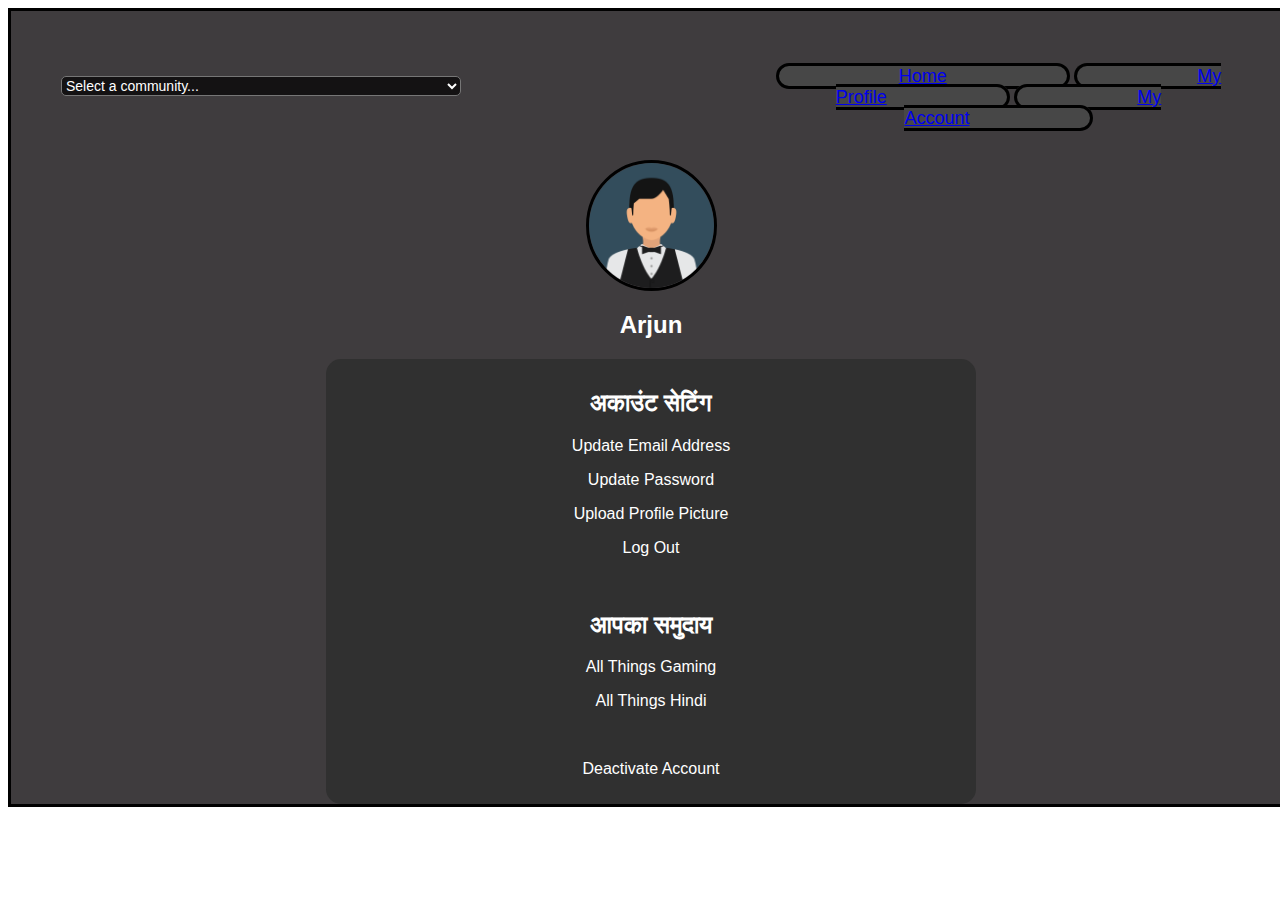
<file: hindiCommunity/myaccount.html>
<!DOCTYPE html>
<html>
    <head>
        <link rel = "stylesheet" type = "text/css" href = "hindiCommunity.css">
        <title>Hindi Community</title>
    </head>

    <body>
        <div class = "main">
            <div class = "communityDropdown">
                <select onchange = "location = this.options[this.selectedIndex].value;" id = "communitySelector" name = "communitySelector">
                    <option value = "">Select a community...</option>
                    <option value = "../gamingCommunity/index.html">All Things Gaming</option>
                    <option value = "../hindiCommunity/index.html">All Things Hindi</option>
                </select>
            </div>

            <div class = "singleContainerNav">
                <div class = "navigation">
                    <ul>
                        <li><a href = "index.html">Home</a></li>
                        <li><a href = "myprofile.html">My Profile</a></li>
                        <li><a href = "myaccount.html">My Account</a></li>
                    </ul>
                </div>
            </div>

            <div class = "mainContainer">
                <div class = "centeredProfileImg">
                    <img src = "../database/profileDisplayImg/2.png" alt = "Profile Picture" class = "myProfileImg" id = "centeredImg">
                    <h2>Arjun</h2>
                </div>
            </div>
                    <div class = "settingsDiv">
                        <h2>अकाउंट सेटिंग</h2>
                        
                        <p>Update Email Address</p>
                        <p>Update Password</p>
                        <p>Upload Profile Picture</p>
                        <p>Log Out</p>
                        <br>
                        <h2>आपका समुदाय</h2>
                        <p>All Things Gaming</p>
                        <p>All Things Hindi</p>
                        <br>
                        <p>Deactivate Account</p>
                    </div>
    </body>
</file>
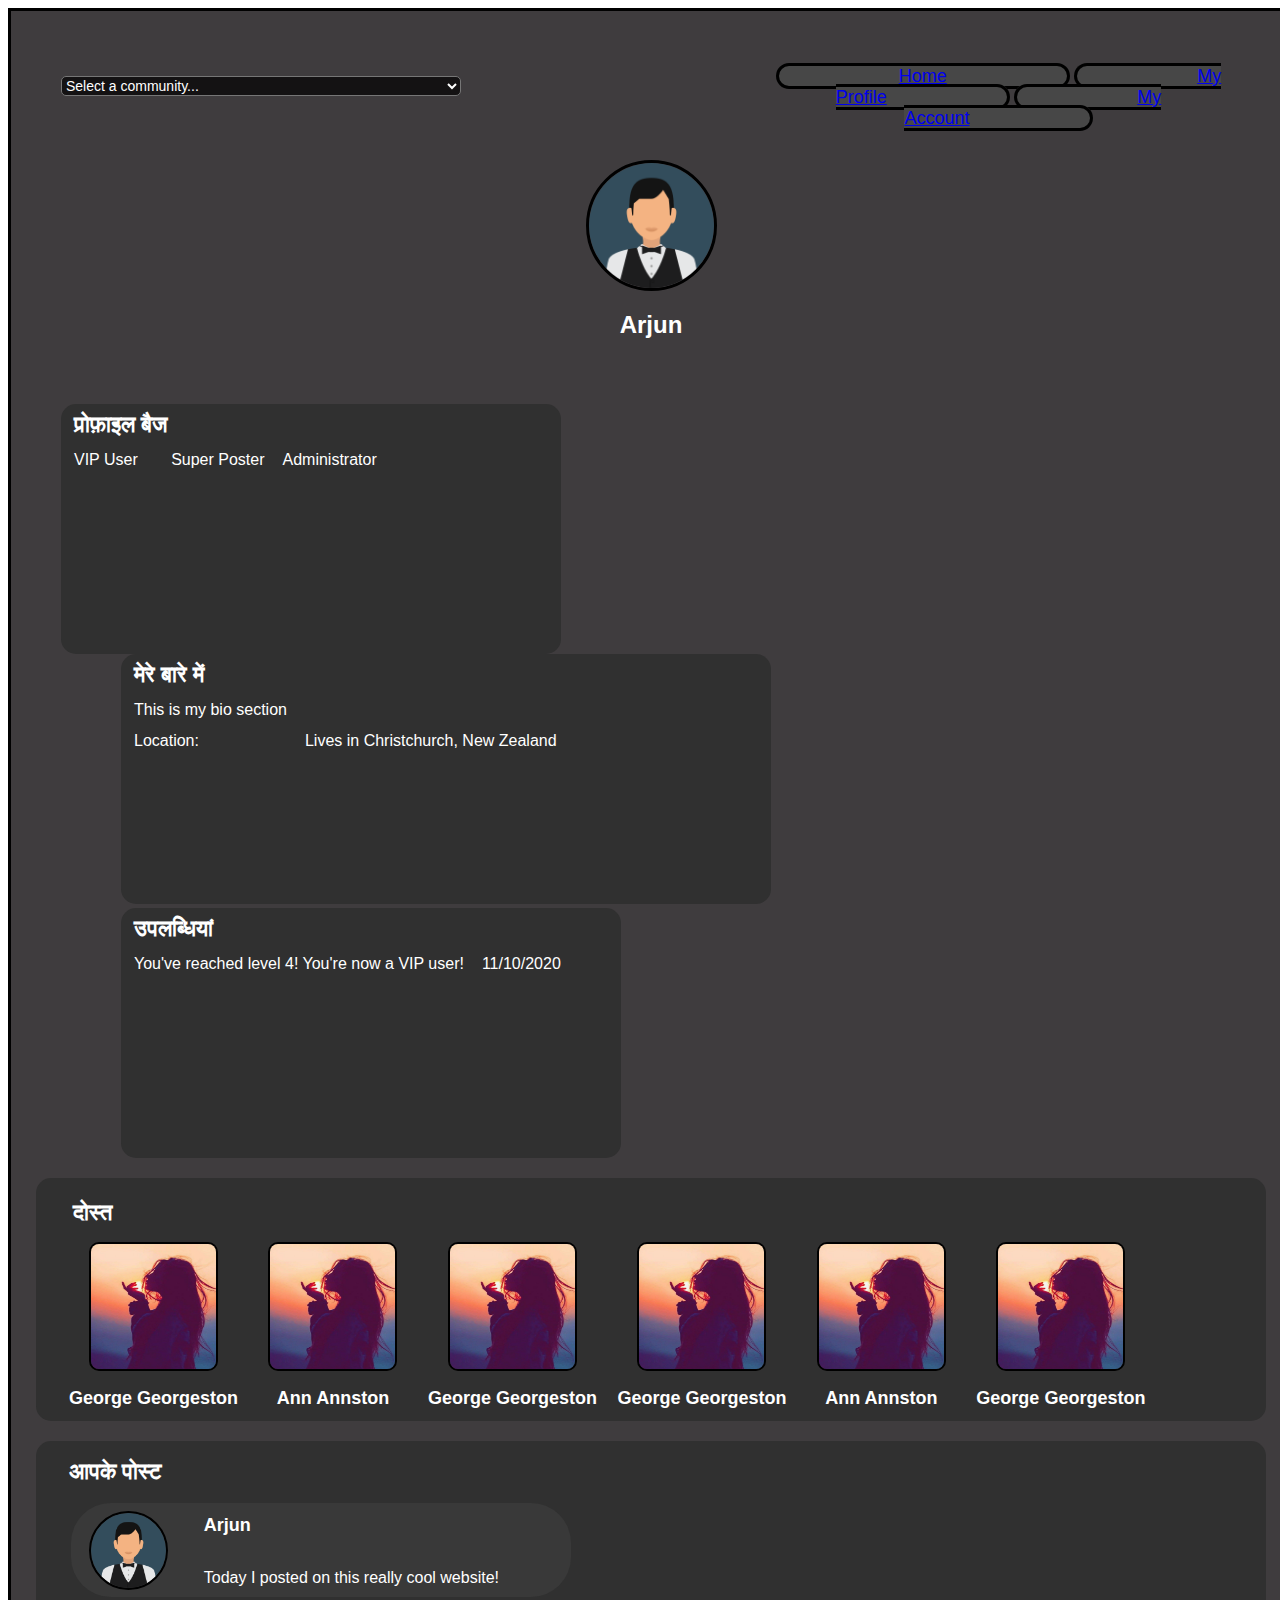
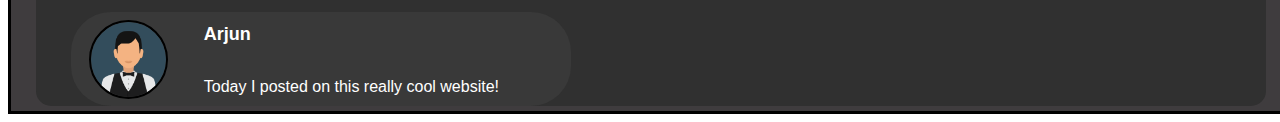
<file: hindiCommunity/myprofile.html>
<!DOCTYPE html>
<html>
    <head>
        <link rel = "stylesheet" type = "text/css" href = "hindiCommunity.css">
        <title>Hindi Community</title>
    </head>

    <body>
        <div class = "main">
                <div class = "communityDropdown">
                    <select onchange = "location = this.options[this.selectedIndex].value;" id = "communitySelector" name = "communitySelector">
                        <option value = "">Select a community...</option>
                        <option value = "../gamingCommunity/index.html">All Things Gaming</option>
                        <option value = "../hindiCommunity/index.html">All Things Hindi</option>
                    </select>
                </div>

            <div class = "singleContainerNav">
                <div class = "navigation">
                    <ul>
                        <li><a href = "index.html">Home</a></li>
                        <li><a href = "myprofile.html">My Profile</a></li>
                        <li><a href = "myaccount.html">My Account</a></li>
                    </ul>
                </div>
            </div>

            <div class = "mainContainer">
                <div class = "centeredProfileImg">
                    <img src = "../database/profileDisplayImg/2.png" alt = "Profile Picture" class = "myProfileImg" id = "centeredImg">
                    <h2>Arjun</h2>
                </div>
            </div>
                <div class = "firstRowDiv">
                    <div class = "p_BadgesDiv">
                        <table class = "profileBadges">
                            <th>प्रोफ़ाइल बैज</th>
                                <tr>
                                    <td>VIP User</td>
                                    <td>Super Poster</td>
                                    <td>Administrator</td>
                                </tr>
                                <tr>

                                </tr>
                        </table>
                    </div>

                    <div class = "p_AboutMeDiv">
                        <table class = "profileAboutMe">
                            <th>मेरे बारे में</th>
                                <tr>
                                    <td>This is my bio section</td>
                                </tr>
                                <tr>
                                    <td>Location: </td>
                                    <td>Lives in Christchurch, New Zealand</td>
                                </tr>
                        </table>
                    </div>
                   
                    <div class = "p_AchievementsDiv">
                        <table class = "profileAchievements">
                            <th>उपलब्धियां</th>
                                <tr>
                                    <td>You've reached level 4! You're now a VIP user!</td>
                                    <td>11/10/2020</td>
                                </tr>
                        </table>
                    </div>
                </div>

                <div class = "profileFriendsDiv">
                    <table class = "yourFriends">
                        <th>दोस्त</th>
                        <table class = "yourIndividualFriend">
                            <tr>
                                <td>
                                    <img src = "../database/profileDisplayImg/3.png" alt = "Profile Picture" class = "friendsProfileImg">
                                </td>
                            </tr>
                            <tr>
                                <td id = "friendsName">George Georgeston</td>
                            </tr>
                        </table>
                        <table class = "yourIndividualFriend">
                            <tr>
                                <td>
                                    <img src = "../database/profileDisplayImg/3.png" alt = "Profile Picture" class = "friendsProfileImg">
                                </td>
                            </tr>
                            <tr>
                                <td id = "friendsName">Ann Annston</td>
                            </tr>
                        </table>
                        <table class = "yourIndividualFriend">
                            <tr>
                                <td>
                                    <img src = "../database/profileDisplayImg/3.png" alt = "Profile Picture" class = "friendsProfileImg">
                                </td>
                            </tr>
                            <tr>
                                <td id = "friendsName">George Georgeston</td>
                            </tr>
                        </table>
                        <table class = "yourIndividualFriend">
                            <tr>
                                <td>
                                    <img src = "../database/profileDisplayImg/3.png" alt = "Profile Picture" class = "friendsProfileImg">
                                </td>
                            </tr>
                            <tr>
                                <td id = "friendsName">George Georgeston</td>
                            </tr>
                        </table>
                        <table class = "yourIndividualFriend">
                            <tr>
                                <td>
                                    <img src = "../database/profileDisplayImg/3.png" alt = "Profile Picture" class = "friendsProfileImg">
                                </td>
                            </tr>
                            <tr>
                                <td id = "friendsName">Ann Annston</td>
                            </tr>
                        </table>
                        <table class = "yourIndividualFriend">
                            <tr>
                                <td>
                                    <img src = "../database/profileDisplayImg/3.png" alt = "Profile Picture" class = "friendsProfileImg">
                                </td>
                            </tr>
                            <tr>
                                <td id = "friendsName">George Georgeston</td>
                            </tr>
                        </table>
                    </table>
                </div>

                <div class = "profilePostsDiv">
                    <table class = "profilePosts">
                        <th>आपके पोस्ट</th>
                        <table class = "individualPosts">
                            <tr>
                                <td rowspan = "2">
                                    <img src = "../database/profileDisplayImg/2.png" alt = "Profile Picture" class = "postProfileImg">
                                </td>
                                <td id = "friendsName">Arjun</td>
                            </tr>
                            <tr>
                                <td>Today I posted on this really cool website!</td>
                            </tr>
                        </table>
                        <table class = "individualPosts">
                            <tr>
                                <td rowspan = "2">
                                    <img src = "../database/profileDisplayImg/2.png" alt = "Profile Picture" class = "postProfileImg">
                                </td>
                                <td id = "friendsName">Arjun</td>
                            </tr>
                            <tr>
                                <td>Today I posted on this really cool website!</td>
                            </tr>
                        </table>
                    </table>
                </div>

            </div>
    </body>












</html>
</file>
<file: gamingCommunity/gamingCommunity.css>
body {
    width: 100%;
    font-family: Helvetica;
}

td {
    font-family: Helvetica;
    color: white;
}
/*Div arrangement formatting*/
.main {
    background: #141213;
    border: 3px solid black;
    width: 100%;
    overflow: hidden;
    height: 100%;
}

.leftSectionDiv {
    width: 600px;
    height: 100%;
    margin-top: 50px;
    margin-left: 25px;
    padding-left: 20px;
    padding-right: 25px;
    padding-top: 15px;
    float: left;
}

.rightSectionDiv {
    margin-left: 720px;
    margin-right: 25px;
    margin-top: 55px;
    height: 100%;
}

.loginBox {
    margin: auto;
    background-color: #303030;
}

.rightContainer {
    background-color: #303030;
    border-radius: 15px;
    margin-bottom: 15px;
    height: 100%;
    padding-top: 15px;
}

.singleContainerNav {
    margin-left: 720px;
    margin-right: 25px;
    margin-top: 55px;
    height: 100%;
}

.yourProfileDiv {
    width: 600px;
    height: 180px;
    margin-bottom: 15px;
    background: #303030;
    border-radius: 15px;
}

.yourFriendsDiv {
    width: 600px;
    margin-bottom: 15px;
    background: #303030;
    border-radius: 15px;
}

.yourAchievementsDiv {
    width: 600px;
    margin-bottom: 15px;
    background: #303030;
    border-radius: 15px;
}

.p_BadgesDiv {
    width: 500px;
    height: 250px;
    display: inline-block;
    vertical-align: top;
    background: #303030;
    border-radius: 15px;
    margin-left: 5px;
}

.p_AboutMeDiv {
    width: 650px;
    display: inline-block;
    margin-left: 65px;
    background: #303030;
    border-radius: 15px;
    height: 250px;
}

.p_AchievementsDiv {
    width: 500px;
    display: inline-block;
    margin-left: 65px;
    vertical-align: top;
    background: #303030;
    border-radius: 15px;
    height: 250px;
}

.profileFriendsDiv {
    height: 100%;
    margin-top: 20px;
    margin-left: 25px;
    margin-right: 25px;
    padding-left: 20px;
    padding-right: 25px;
    padding-top: 15px;
    background: #303030;
    border-radius: 15px;
}

.profilePostsDiv {
    height: 100%;
    margin-top: 20px;
    margin-left: 25px;
    margin-right: 25px;
    padding-left: 20px;
    padding-right: 25px;
    padding-top: 15px;
    background: #303030;
    border-radius: 15px;
}

.mainContainer {
    width: 100%;
    
    padding-top: 15px;
}

.settingsDiv {
    color: white;
    font-family: Helvetica;
    width: 650px;
    margin-left: auto;
    margin-right: auto;
    text-align: center;
    background: #303030;
    border-radius: 15px;
    padding-top: 10px;
    padding-bottom: 10px;
}

.settingsDiv li {
    list-style-type: none;
    text-align: center;
    margin-left: auto;
    margin-right: auto;
    color: white;
    font-family: Helvetica;
}

.settingsDiv li a:focus {
    color: white;
}

.settingsDiv li a:hover {
    color: yellow;
}

.settingsDiv li a:visited {
    color: white;
}

.firstRowDiv {
    height: 100%;
    margin-top: 50px;
    margin-left: 25px;
    margin-right: 25px;
    padding-left: 20px;
    padding-right: 25px;
    padding-top: 15px;
}

.statusPostDiv h2 {
    font-size: 20px;
    color: white;
    margin-left: 15px;
    font-family: Helvetica;
    border-radius: 5px;
}

.statusPostDiv h3 {
    font-size: 20px;
    color: white;
    margin-left: 15px;
    font-family: Helvetica;
    border-radius: 5px;
}

.firstRowDiv th {
    color: white;
    font-family: Helvetica;
    font-size: 22px;
    text-align: left;
}

/*Navigation formatting*/
.navigation {
    width: 100%;
    text-align: center;
    font-family: Helvetica;
}

.navigation ul {
    list-style-type: none;
    padding-left: 15px;
    padding-right: 15px;
    margin-top: 5px;
}

.navigation li {
    display: inline;
    border: 3px solid black;
    border-radius: 25px;
    padding-left: 120px;
    padding-right: 120px;
    font-size: 18px;
    background-color: #474747;
}

.navigation li a:focus {
    color: white;
}

.navigation li a:hover {
    color: yellow;
}

.navigation li a:visited {
    color: white;
}

/*Table formatting*/
.yourProfile {
    padding-top: 15px;
}

.yourProfileDiv table {
    width: 100%;
    margin-right: auto;
}

.yourProfile td {
    font-size: 18px;
    padding-left: 10px;
}

.yourFriends th {
    font-family: Helvetica;
    font-size: 26px;
    font-weight: bold;
    color: white;
    padding-left: 15px;
    padding-top: 5px;
}

.yourAchievements th {
    font-family: Helvetica;
    font-size: 22px;
    font-weight: bold;
    color: white;
    padding-left: 15px;
    padding-top: 5px;
}

.profileBadges {
    padding-left: 10px;
    padding-top: 5px;
}

.profileAboutMe {
    padding-left: 10px;
    padding-top: 5px;
}

.profileAchievements {
    padding-left: 10px;
    padding-top: 5px;
}

.recentPosts th {
    font-family: Helvetica;
    font-size: 22px;
    font-weight: bold;
    color: white;
    padding-left: 15px;
    padding-top: 5px;
}

.recentPosts {
    margin-top: 10px;
}

.yourFriends th {
    color: white;
    font-family: Helvetica;
    font-size: 22px;
    text-align: left;
}

.profilePosts th {
    color: white;
    font-family: Helvetica;
    font-size: 22px;
    text-align: left;
}

.profilePosts {
    margin-left: 10px;
}

.profileBadges td {
    margin-left: 10px;
    padding-right: 15px;
    padding-top: 10px;
    font-size: 16px;
    font-family: Helvetica;
}

.profileAboutMe td {
    margin-left: 10px;
    padding-right: 15px;
    padding-top: 10px;
    font-size: 16px;
    font-family: Helvetica;
}

.profileAchievements td {
    margin-left: 10px;
    padding-right: 15px;
    padding-top: 10px;
    font-size: 16px;
    font-family: Helvetica;
}

.yourIndividualFriend {
    font-size: 16px;
    border: 2px hidden black;
    margin-bottom: 5px;
    margin-top: 5px;
    padding-left: 10px;
    text-align: center;
    display: inline-block;
}

.yourIndividualAchievement {
    margin-left: 15px;
    margin-bottom: 10px;
}

.individualPosts {
    background-color: #393939;
    border-radius: 40px;
    margin-left: 15px;
    margin-bottom: 5px;
    margin-top: 15px;
    width: 500px;
    padding-left: 5px;
    padding-right: 5px;
}

/*Image formatting*/
.myProfileImg {
    width: 125px;
    height: 125px;
    margin-top: 5px;
    margin-bottom: 5px;
    border: 3px solid black;
    border-radius: 70px;
    display: block;
}

.imgCell {
    width: 140px;
}

.friendsProfileImg {
    width: 125px;
    height: 125px;
    margin-left: 10px;
    margin-top: 5px;
    margin-right: 10px;
    border: 2px solid black;
    border-radius: 10px;
}

.postProfileImg {
    width: 75px;
    height: 75px;
    margin-left: 10px;
    margin-top: 5px;
    margin-right: 10px;
    border: 2px solid black;
    border-radius: 50px;
}

.centeredProfileImg {
    width: 100%;
}

#centeredImg {
    margin: auto;
    border-radius: 100px;
    border: 3px solid black;
}

/*Misc*/
#myProfileName {
    font-size: 26px;
    text-align: left;
    vertical-align: text-top;
    padding-top: 10px;
    font-weight: bold;
}

#dateJoined {
    text-align: left;
}

.communityDropdown {
    width: 600px;
    height: 100%;
    margin-top: 50px;
    margin-left: 25px;
    padding-left: 20px;
    padding-right: 25px;
    padding-top: 15px;
    float: left;
}

#communitySelector {
    width: 400px;
    background-color: #141213;
    border-radius: 5px;
    margin-bottom: 5px;
    margin-left: 5px;
    font-family: Helvetica;
    font-size: 14px;
    color: white;
}

#titleBox {
    width: 250px;
    margin-left: 15px;
    background-color: #474750;
    box-shadow: 0 4px 6px -5px hsl(0, 0%, 40%), inset 0px 4px 6px -5px black;
    padding-bottom: 5px;
    color: white;
}

#contentBox {
    width: 500px;
    margin-left: 15px;
    background-color: #474750;
    box-shadow: 0 4px 6px -5px hsl(0, 0%, 40%), inset 0px 4px 6px -5px black;
    padding-bottom: 5px;
    color: white;
}

#postButton {
    margin-top: 10px;
    margin-left: 15px;
    background-color: #474747;
    border-radius: 5px;
    color: white;
    width: 100px;
    height: 25px;
}

#commentBox {
    width: 200px;
    margin-left: 15px;
    border-radius: 50px;
    background-color: #474750;
    box-shadow: 0 4px 6px -5px hsl(0, 0%, 40%), inset 0px 4px 6px -5px black;
    padding-bottom: 5px;
    color: gray;
}

#friendsName {
    font-size: 18px;
    font-weight: bold;
    vertical-align: top;
    padding-top: 10px;
}

.centeredProfileImg h2 {
    text-align: center;
    color: white;
    font-family: Helvetica;
}
</file>
<file: hindiCommunity/hindiCommunity.css>
body {
    width: 100%;
    font-family: Helvetica;
}

td {
    font-family: Helvetica;
    color: white;
}
/*Div arrangement formatting*/
.main {
    background: #3f3c3e;
    border: 3px solid black;
    width: 100%;
    overflow: hidden;
    height: 100%;
}

.leftSectionDiv {
    width: 600px;
    height: 100%;
    margin-top: 50px;
    margin-left: 25px;
    padding-left: 20px;
    padding-right: 25px;
    padding-top: 15px;
    float: left;
}

.rightSectionDiv {
    margin-left: 720px;
    margin-right: 25px;
    margin-top: 55px;
    height: 100%;
}

.loginBox {
    margin: auto;
    background-color: #303030;
}

.rightContainer {
    background-color: #303030;
    border-radius: 15px;
    margin-bottom: 15px;
    height: 100%;
    padding-top: 15px;
}

.singleContainerNav {
    margin-left: 720px;
    margin-right: 25px;
    margin-top: 55px;
    height: 100%;
}

.yourProfileDiv {
    width: 600px;
    height: 180px;
    margin-bottom: 15px;
    background: #303030;
    border-radius: 15px;
}

.yourFriendsDiv {
    width: 600px;
    margin-bottom: 15px;
    background: #303030;
    border-radius: 15px;
}

.yourAchievementsDiv {
    width: 600px;
    margin-bottom: 15px;
    background: #303030;
    border-radius: 15px;
}

.p_BadgesDiv {
    width: 500px;
    height: 250px;
    display: inline-block;
    vertical-align: top;
    background: #303030;
    border-radius: 15px;
    margin-left: 5px;
}

.p_AboutMeDiv {
    width: 650px;
    display: inline-block;
    margin-left: 65px;
    background: #303030;
    border-radius: 15px;
    height: 250px;
}

.p_AchievementsDiv {
    width: 500px;
    display: inline-block;
    margin-left: 65px;
    vertical-align: top;
    background: #303030;
    border-radius: 15px;
    height: 250px;
}

.profileFriendsDiv {
    height: 100%;
    margin-top: 20px;
    margin-left: 25px;
    margin-right: 25px;
    padding-left: 20px;
    padding-right: 25px;
    padding-top: 15px;
    background: #303030;
    border-radius: 15px;
}

.profilePostsDiv {
    height: 100%;
    margin-top: 20px;
    margin-left: 25px;
    margin-right: 25px;
    padding-left: 20px;
    padding-right: 25px;
    padding-top: 15px;
    background: #303030;
    border-radius: 15px;
}

.mainContainer {
    width: 100%;
    
    padding-top: 15px;
}

.settingsDiv {
    color: white;
    font-family: Helvetica;
    width: 650px;
    margin-left: auto;
    margin-right: auto;
    text-align: center;
    background: #303030;
    border-radius: 15px;
    padding-top: 10px;
    padding-bottom: 10px;
}

.settingsDiv li {
    list-style-type: none;
    text-align: center;
    margin-left: auto;
    margin-right: auto;
    color: white;
    font-family: Helvetica;
}

.settingsDiv li a:focus {
    color: white;
}

.settingsDiv li a:hover {
    color: yellow;
}

.settingsDiv li a:visited {
    color: white;
}

.firstRowDiv {
    height: 100%;
    margin-top: 50px;
    margin-left: 25px;
    margin-right: 25px;
    padding-left: 20px;
    padding-right: 25px;
    padding-top: 15px;
}

.statusPostDiv h2 {
    font-size: 20px;
    color: white;
    margin-left: 15px;
    font-family: Helvetica;
    border-radius: 5px;
}

.statusPostDiv h3 {
    font-size: 20px;
    color: white;
    margin-left: 15px;
    font-family: Helvetica;
    border-radius: 5px;
}

.firstRowDiv th {
    color: white;
    font-family: Helvetica;
    font-size: 22px;
    text-align: left;
}

/*Navigation formatting*/
.navigation {
    width: 100%;
    text-align: center;
    font-family: Helvetica;
}

.navigation ul {
    list-style-type: none;
    padding-left: 15px;
    padding-right: 15px;
    margin-top: 5px;
}

.navigation li {
    display: inline;
    border: 3px solid black;
    border-radius: 25px;
    padding-left: 120px;
    padding-right: 120px;
    font-size: 18px;
    background-color: #474747;
}

.navigation li a:focus {
    color: white;
}

.navigation li a:hover {
    color: yellow;
}

.navigation li a:visited {
    color: white;
}

/*Table formatting*/
.yourProfile {
    padding-top: 15px;
}

.yourProfileDiv table {
    width: 100%;
    margin-right: auto;
}

.yourProfile td {
    font-size: 18px;
    padding-left: 10px;
}

.yourFriends th {
    font-family: Helvetica;
    font-size: 26px;
    font-weight: bold;
    color: white;
    padding-left: 15px;
    padding-top: 5px;
}

.yourAchievements th {
    font-family: Helvetica;
    font-size: 22px;
    font-weight: bold;
    color: white;
    padding-left: 15px;
    padding-top: 5px;
}

.profileBadges {
    padding-left: 10px;
    padding-top: 5px;
}

.profileAboutMe {
    padding-left: 10px;
    padding-top: 5px;
}

.profileAchievements {
    padding-left: 10px;
    padding-top: 5px;
}

.recentPosts th {
    font-family: Helvetica;
    font-size: 22px;
    font-weight: bold;
    color: white;
    padding-left: 15px;
    padding-top: 5px;
}

.recentPosts {
    margin-top: 10px;
}

.yourFriends th {
    color: white;
    font-family: Helvetica;
    font-size: 22px;
    text-align: left;
}

.profilePosts th {
    color: white;
    font-family: Helvetica;
    font-size: 22px;
    text-align: left;
}

.profilePosts {
    margin-left: 10px;
}

.profileBadges td {
    margin-left: 10px;
    padding-right: 15px;
    padding-top: 10px;
    font-size: 16px;
    font-family: Helvetica;
}

.profileAboutMe td {
    margin-left: 10px;
    padding-right: 15px;
    padding-top: 10px;
    font-size: 16px;
    font-family: Helvetica;
}

.profileAchievements td {
    margin-left: 10px;
    padding-right: 15px;
    padding-top: 10px;
    font-size: 16px;
    font-family: Helvetica;
}

.yourIndividualFriend {
    font-size: 16px;
    border: 2px hidden black;
    margin-bottom: 5px;
    margin-top: 5px;
    padding-left: 10px;
    text-align: center;
    display: inline-block;
}

.yourIndividualAchievement {
    margin-left: 15px;
    margin-bottom: 10px;
}

.individualPosts {
    background-color: #393939;
    border-radius: 40px;
    margin-left: 15px;
    margin-bottom: 5px;
    margin-top: 15px;
    width: 500px;
    padding-left: 5px;
    padding-right: 5px;
}

/*Image formatting*/
.myProfileImg {
    width: 125px;
    height: 125px;
    margin-top: 5px;
    margin-bottom: 5px;
    border: 3px solid black;
    border-radius: 70px;
    display: block;
}

.imgCell {
    width: 140px;
}

.friendsProfileImg {
    width: 125px;
    height: 125px;
    margin-left: 10px;
    margin-top: 5px;
    margin-right: 10px;
    border: 2px solid black;
    border-radius: 10px;
}

.postProfileImg {
    width: 75px;
    height: 75px;
    margin-left: 10px;
    margin-top: 5px;
    margin-right: 10px;
    border: 2px solid black;
    border-radius: 50px;
}

.centeredProfileImg {
    width: 100%;
}

#centeredImg {
    margin: auto;
    border-radius: 100px;
    border: 3px solid black;
}

/*Misc*/
#myProfileName {
    font-size: 26px;
    text-align: left;
    vertical-align: text-top;
    padding-top: 10px;
    font-weight: bold;
}

#dateJoined {
    text-align: left;
}

.communityDropdown {
    width: 600px;
    height: 100%;
    margin-top: 50px;
    margin-left: 25px;
    padding-left: 20px;
    padding-right: 25px;
    padding-top: 15px;
    float: left;
}

#communitySelector {
    width: 400px;
    background-color: #141213;
    border-radius: 5px;
    margin-bottom: 5px;
    margin-left: 5px;
    font-family: Helvetica;
    font-size: 14px;
    color: white;
}

#titleBox {
    width: 250px;
    margin-left: 15px;
    background-color: #474750;
    box-shadow: 0 4px 6px -5px hsl(0, 0%, 40%), inset 0px 4px 6px -5px black;
    padding-bottom: 5px;
    color: white;
}

#contentBox {
    width: 500px;
    margin-left: 15px;
    background-color: #474750;
    box-shadow: 0 4px 6px -5px hsl(0, 0%, 40%), inset 0px 4px 6px -5px black;
    padding-bottom: 5px;
    color: white;
}

#postButton {
    margin-top: 10px;
    margin-left: 15px;
    background-color: #474747;
    border-radius: 5px;
    color: white;
    width: 100px;
    height: 25px;
}

#commentBox {
    width: 200px;
    margin-left: 15px;
    border-radius: 50px;
    background-color: #474750;
    box-shadow: 0 4px 6px -5px hsl(0, 0%, 40%), inset 0px 4px 6px -5px black;
    padding-bottom: 5px;
    color: gray;
}

#friendsName {
    font-size: 18px;
    font-weight: bold;
    vertical-align: top;
    padding-top: 10px;
}

.centeredProfileImg h2 {
    text-align: center;
    color: white;
    font-family: Helvetica;
}
</file>
